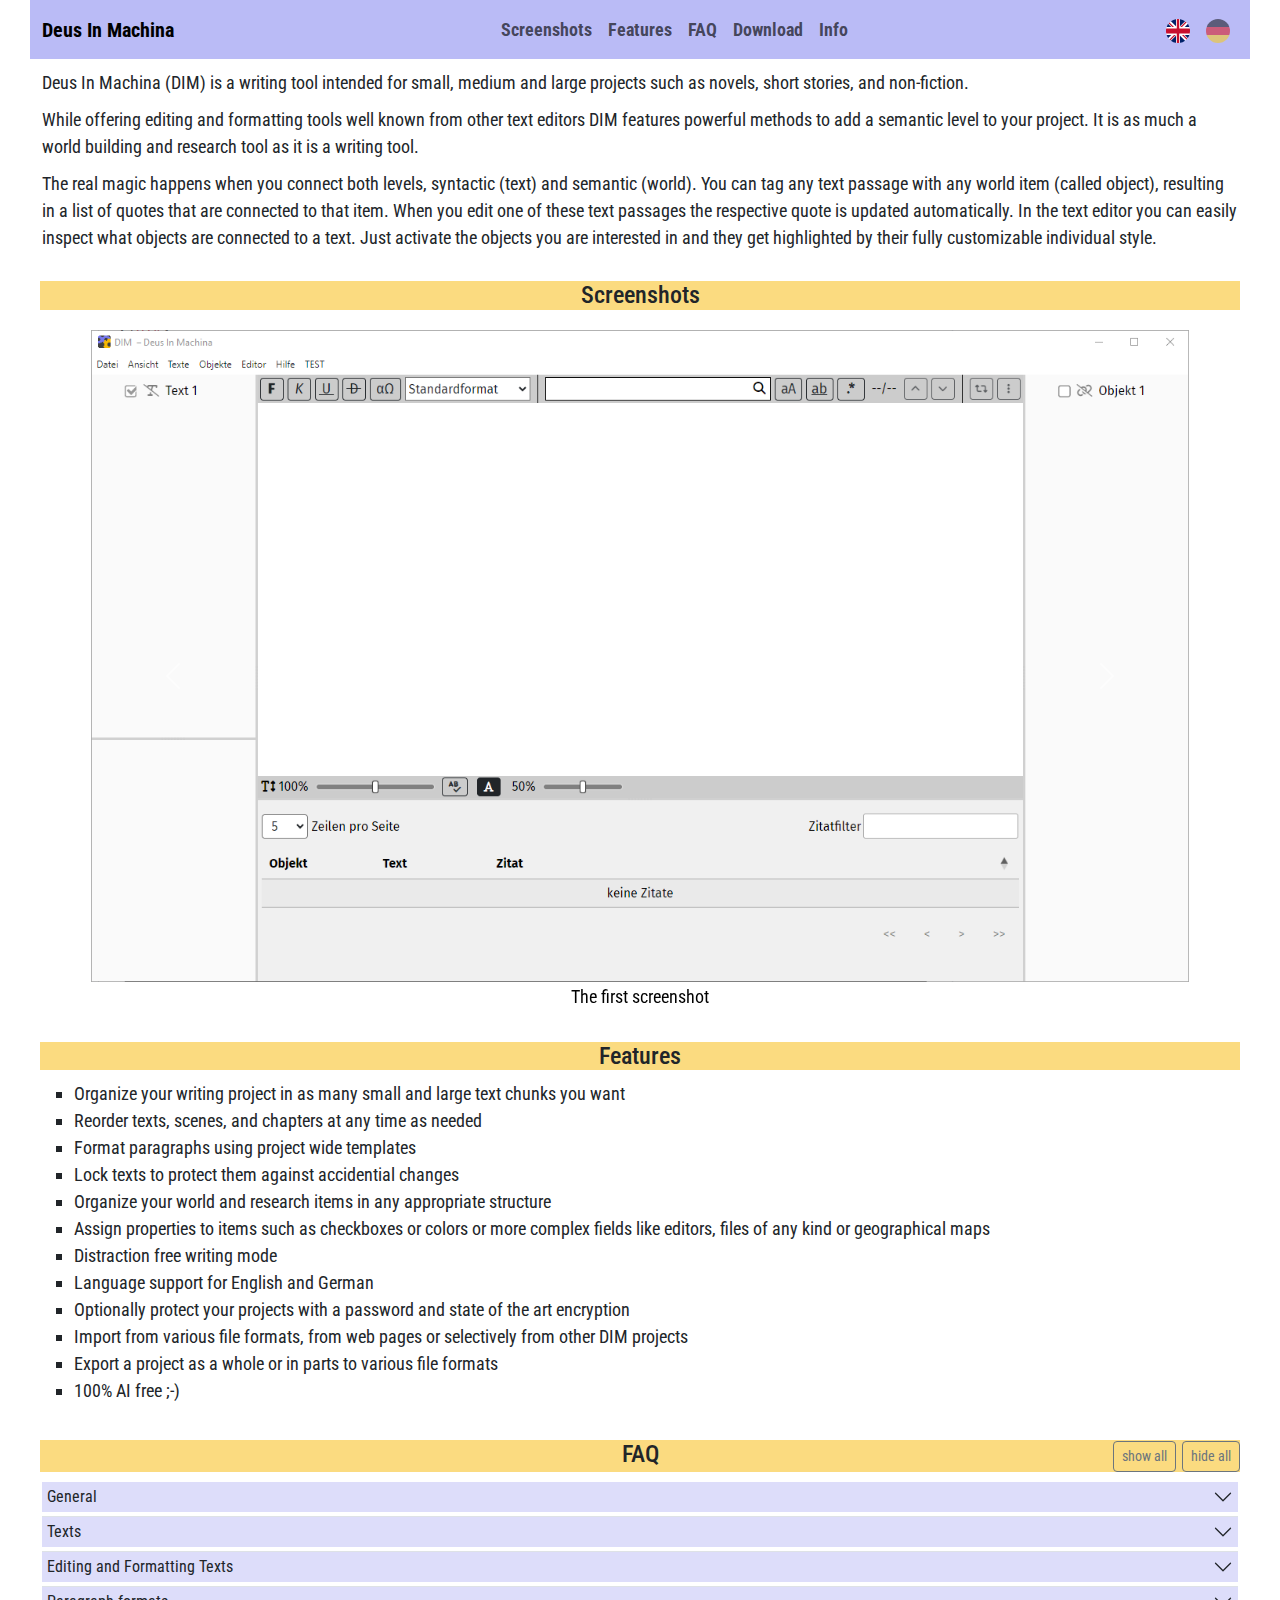
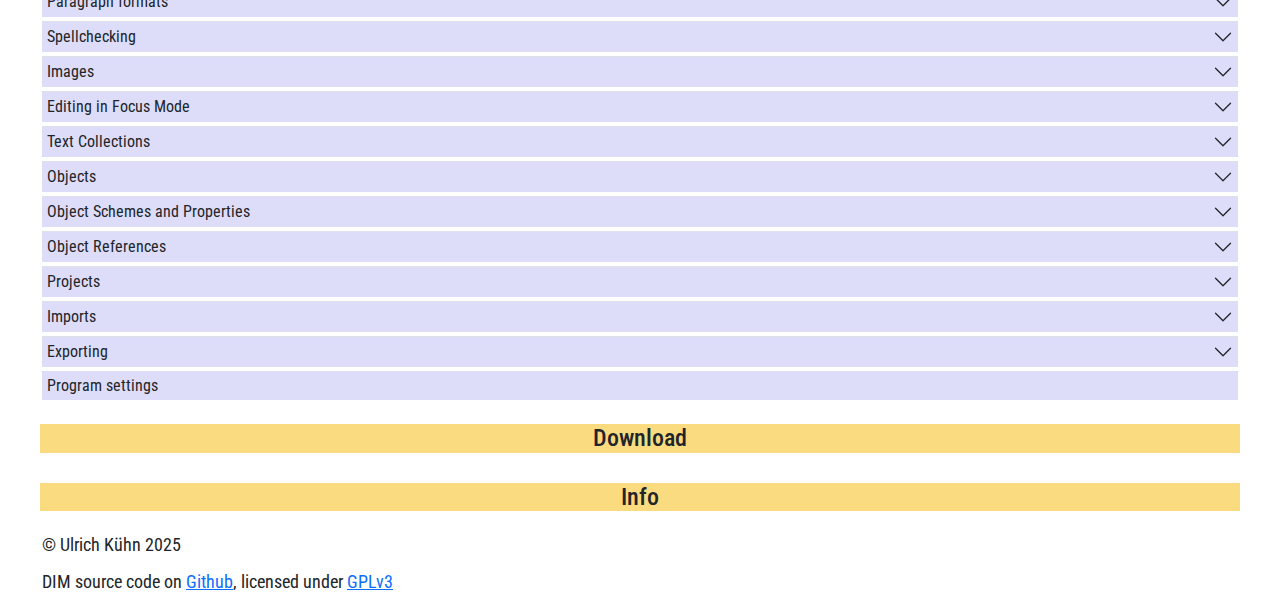
<file: index.html>
<!DOCTYPE html>
<html lang="en">
  <head>
    <meta charset="utf-8" />
    <title>Deus In Machina</title>
    <script>
      let l = navigator.language;
      if (l.startsWith("de-")) document.location = "index_de.html";
      else document.location = "index_en.html";
    </script>
  </head>
  <body></body>
</html>
</file>
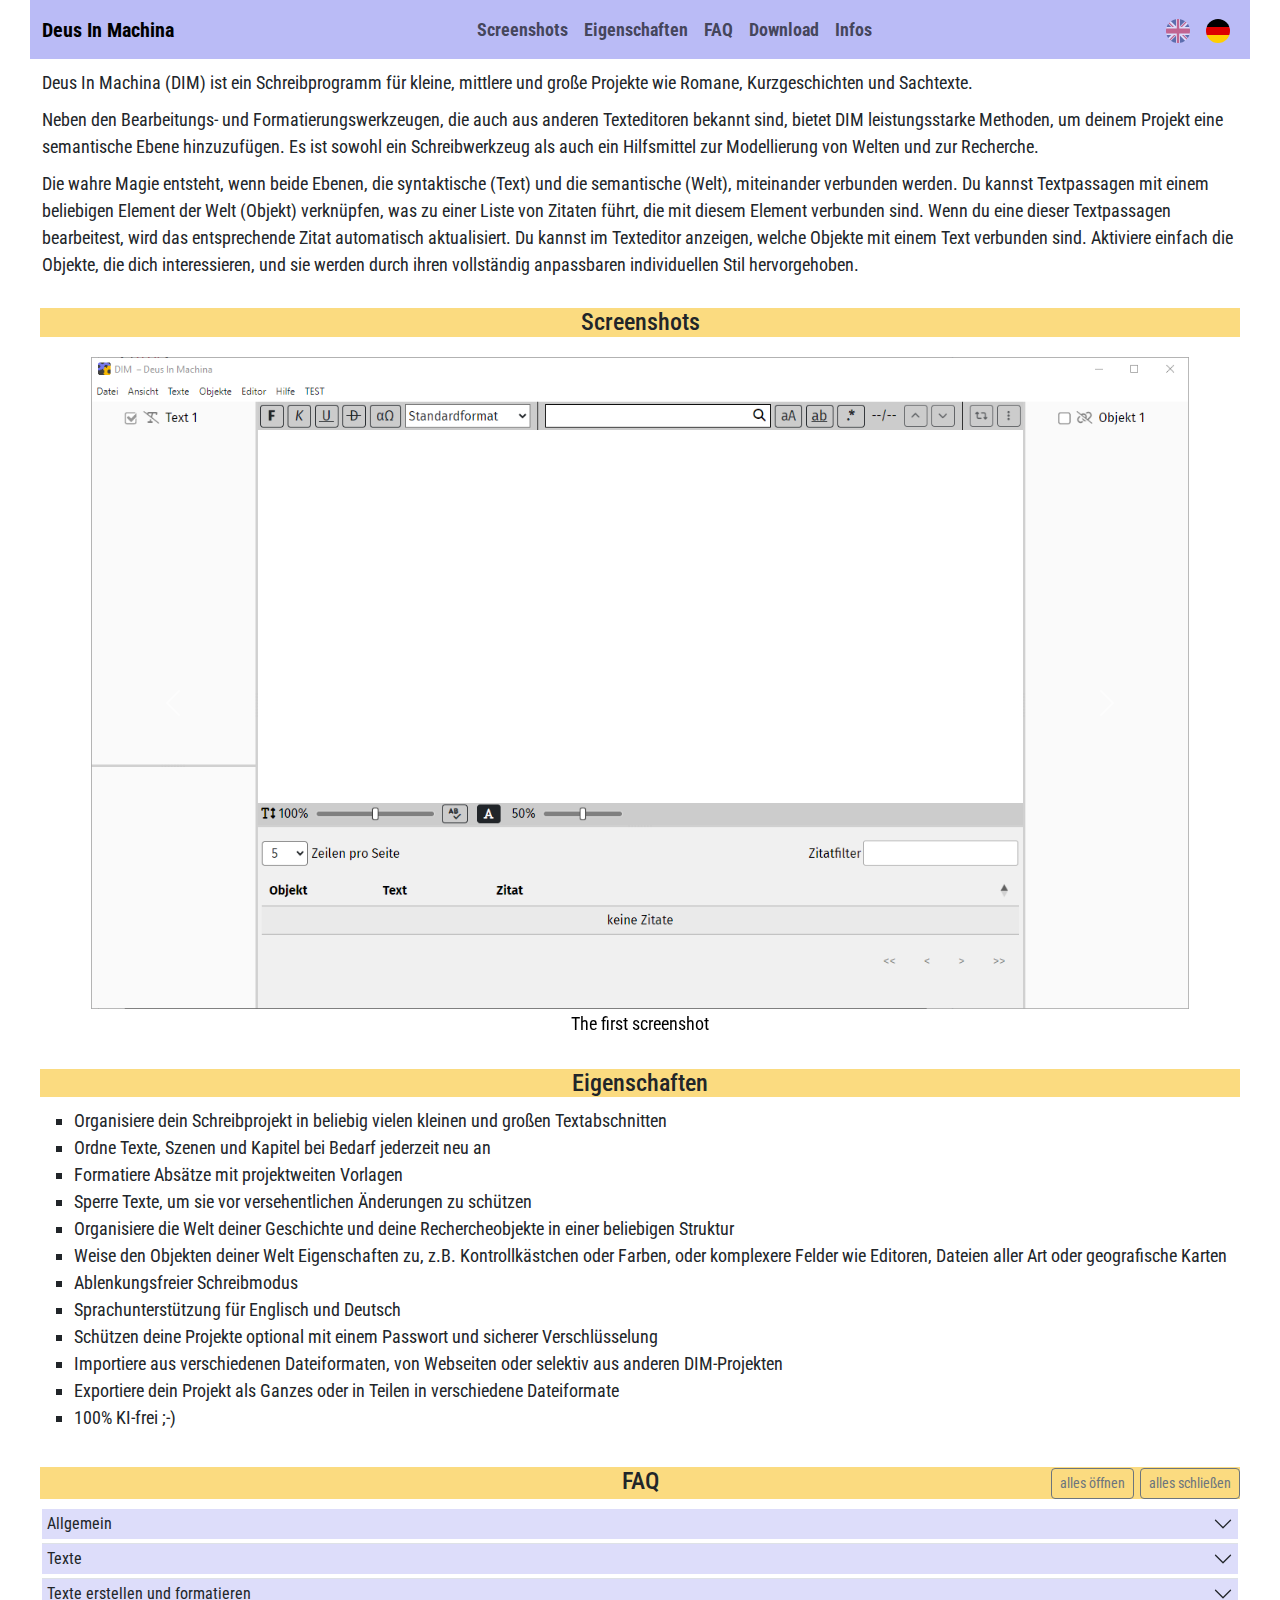
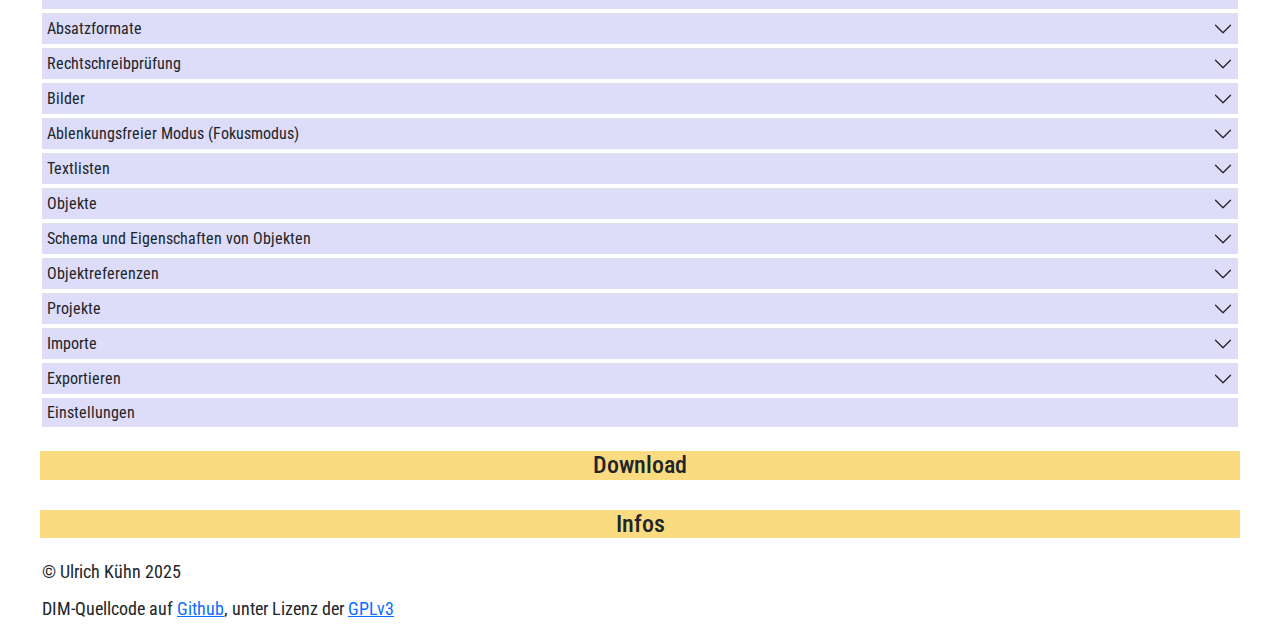
<file: index_de.html>
<!DOCTYPE html>
<html lang="en">
  <head>
    <meta charset="utf-8" />
    <meta
      name="viewport"
      content="width=device-width, 
                   initial-scale=1"
    />
    <link rel="icon" type="image/png" href="images/dim1024x1024.png" />
    <link rel="stylesheet" type="text/css" href="css/bootstrap.min.css" />
    <link rel="stylesheet" href="css/style.css" />
    <title>Deus In Machina</title>
  </head>

  <body>
    <section id="navbar">
      <nav class="navbar navbar-expand-lg navbar-light">
        <div class="container-fluid">
          <a class="navbar-brand" href="#">Deus In Machina</a>
          <button
            class="navbar-toggler"
            type="button"
            data-bs-toggle="collapse"
            data-bs-target="#navbarSupportedContent"
            aria-controls="navbarSupportedContent"
            aria-expanded="false"
            aria-label="Toggle navigation"
          >
            <span class="navbar-toggler-icon"></span>
          </button>
          <div class="collapse navbar-collapse" id="navbarSupportedContent">
            <ul class="navbar-nav m-auto">
              <li class="nav-item">
                <a class="nav-link" href="#screenshots">Screenshots</a>
              </li>
              <li class="nav-item">
                <a class="nav-link" href="#features">Eigenschaften</a>
              </li>
              <li class="nav-item">
                <a class="nav-link" href="#faq">FAQ</a>
              </li>
              <li class="nav-item">
                <a class="nav-link" href="#download">Download</a>
              </li>
              <li class="nav-item">
                <a class="nav-link" href="#info">Infos</a>
              </li>
            </ul>
            <ul class="navbar-nav">
              <li class="nav-item">
                <a class="nav-link" href="index_en.html"
                  ><img class="flag" src="images/gb.png"
                /></a>
              </li>

              <li class="nav-item">
                <span class="nav-link"
                  ><img class="flag" src="images/de.png"
                /></span>
              </li>
            </ul>
          </div>
        </div>
      </nav>
    </section>

    <section id="description">
      <div class="container-fluid">
        <div class="row">
          <div class="col-md-12">
            <p>
              Deus In Machina (DIM) ist ein Schreibprogramm für kleine, mittlere
              und große Projekte wie Romane, Kurzgeschichten und Sachtexte.
            </p>
            <p>
              Neben den Bearbeitungs- und Formatierungswerkzeugen, die auch aus
              anderen Texteditoren bekannt sind, bietet DIM leistungsstarke
              Methoden, um deinem Projekt eine semantische Ebene hinzuzufügen.
              Es ist sowohl ein Schreibwerkzeug als auch ein Hilfsmittel zur
              Modellierung von Welten und zur Recherche.
            </p>
            <p>
              Die wahre Magie entsteht, wenn beide Ebenen, die syntaktische
              (Text) und die semantische (Welt), miteinander verbunden werden.
              Du kannst Textpassagen mit einem beliebigen Element der Welt
              (Objekt) verknüpfen, was zu einer Liste von Zitaten führt, die mit
              diesem Element verbunden sind. Wenn du eine dieser Textpassagen
              bearbeitest, wird das entsprechende Zitat automatisch
              aktualisiert. Du kannst im Texteditor anzeigen, welche Objekte mit
              einem Text verbunden sind. Aktiviere einfach die Objekte, die dich
              interessieren, und sie werden durch ihren vollständig anpassbaren
              individuellen Stil hervorgehoben.
            </p>
          </div>
        </div>
      </div>
    </section>

    <!-- screenshots -->
    <section id="screenshots">
      <h1 class="text-center">Screenshots</h1>
      <div id="theCarousel" class="carousel slide">
        <div class="carousel-inner">
          <div class="carousel-item active">
            <img src="images/Screenshot1.png" class="d-block w-100" />
            <div class="carousel-caption d-none d-md-block">
              <p>The first screenshot</p>
            </div>
          </div>
          <div class="carousel-item">
            <img src="images/Screenshot2.png" class="d-block w-100" />
            <div class="carousel-caption d-none d-md-block">
              <p>The second screenshot</p>
            </div>
          </div>
          <div class="carousel-item">
            <img src="images/Screenshot3.png" class="d-block w-100" />
            <div class="carousel-caption d-none d-md-block">
              <p>The third screenshot</p>
            </div>
          </div>
        </div>
        <button
          class="carousel-control-prev"
          type="button"
          data-bs-target="#theCarousel"
          data-bs-slide="prev"
        >
          <span class="carousel-control-prev-icon" aria-hidden="true"></span>
          <span class="visually-hidden">vor</span>
        </button>
        <button
          class="carousel-control-next"
          type="button"
          data-bs-target="#theCarousel"
          data-bs-slide="next"
        >
          <span class="carousel-control-next-icon" aria-hidden="true"></span>
          <span class="visually-hidden">zurück</span>
        </button>
      </div>
    </section>

    <!-- features -->
    <section id="features">
      <h1 class="text-center">Eigenschaften</h1>
      <div class="container-fluid">
        <div class="row">
          <div class="col-md-12">
            <ul>
              <li>
                Organisiere dein Schreibprojekt in beliebig vielen kleinen und
                großen Textabschnitten
              </li>
              <li>
                Ordne Texte, Szenen und Kapitel bei Bedarf jederzeit neu an
              </li>
              <li>Formatiere Absätze mit projektweiten Vorlagen</li>
              <li>
                Sperre Texte, um sie vor versehentlichen Änderungen zu schützen
              </li>
              <li>
                Organisiere die Welt deiner Geschichte und deine
                Rechercheobjekte in einer beliebigen Struktur
              </li>
              <li>
                Weise den Objekten deiner Welt Eigenschaften zu, z.B.
                Kontrollkästchen oder Farben, oder komplexere Felder wie
                Editoren, Dateien aller Art oder geografische Karten
              </li>
              <li>Ablenkungsfreier Schreibmodus</li>
              <li>Sprachunterstützung für Englisch und Deutsch</li>
              <li>
                Schützen deine Projekte optional mit einem Passwort und sicherer
                Verschlüsselung
              </li>
              <li>
                Importiere aus verschiedenen Dateiformaten, von Webseiten oder
                selektiv aus anderen DIM-Projekten
              </li>
              <li>
                Exportiere dein Projekt als Ganzes oder in Teilen in
                verschiedene Dateiformate
              </li>
              <li>100% KI-frei ;-)</li>
            </ul>
          </div>
        </div>
      </div>
    </section>

    <!-- faq -->
    <section id="faq">
      <h1>
        <div class="row">
          <div class="col"></div>
          <div class="col text-center">FAQ</div>
          <div class="col text-end">
            <button
              type="button"
              class="btn btn-sm btn-outline-secondary"
              onclick="faqAll()"
            >
              alles öffnen
            </button>
            <button
              type="button"
              class="btn btn-sm btn-outline-secondary"
              onclick="faqAll(false)"
            >
              alles schließen
            </button>
          </div>
        </div>
      </h1>
      <div class="container-fluid">
        <div class="row">
          <div class="col-md-12">
            <div class="accordion accordion-flush" id="faqordion">
              <div class="accordion-item">
                <h2 class="accordion-header">
                  <button
                    class="accordion-button collapsed"
                    type="button"
                    data-bs-toggle="collapse"
                    data-bs-target="#faq-general"
                  >
                    Allgemein
                  </button>
                </h2>
                <div id="faq-general" class="accordion-collapse collapse">
                  <div class="accordion-body">
                    <h3>Was ist DIM? Sollte ich es verwenden?</h3>
                    <p>
                      Solltest du jemals mehr als eine Einkaufsliste schreiben,
                      auf jeden Fall! DIM ist ein Schreibprogramm, das für
                      kleine, mittlere und große Schreibprojekte gedacht ist.
                      DIM verfügt über eine Reihe bekannter Funktionen, wie sie
                      in vielen Textverarbeitungsprogrammen enthalten sind, hat
                      aber darüberhinaus einige besondere Eigenschaften:
                    </p>
                    <ul>
                      <li>
                        DIM fügt den Texten eine semantische Ebene hinzu, indem
                        es Werkzeuge zum Aufbau einer fiktionalen Welt bietet,
                        die funktionsreichen Objekten (Personen, Gegenstände,
                        Orte oder alles, was dir sonst noch einfällt) besteht.
                        Diese können mit den Texten verbunden werden.
                      </li>
                      <li>
                        DIM hilft bei der Verwaltung umfangreicher und komplexer
                        Texte und kreativer Projekte, indem es diese in
                        Abschnitte (z.B. Kapitel oder Szenen) unterteilt, die
                        einzeln oder in Kombination mit anderen Textabschnitten
                        bearbeitet werden können. Die einzelnen Textstücke
                        können schnell verschoben werden, um den gesamten Text
                        neu zu organisieren.
                      </li>
                      <li>
                        Im Gegensatz zum WYSIWYG-Konzept (What you see is what
                        you get) bekommst du bei DIM, nicht das, was du siehst,
                        sondern was du <em>willst</em>. Erst wenn du dein
                        Projekt zur Verwendung in einem herkömmlichen
                        Textverarbeitungsprogramm oder einer Verlagssoftware
                        exportierst, musst du entscheiden, welche Teile in den
                        Text aufgenommen und welche weggelassen werden. Es ist
                        nicht nötig, sich schon beim Schreiben unnötig Gedanken
                        darüber zu machen, wie die Ausgabe letztendlich aussehen
                        wird. Du kannst dich ganz auf den Inhalt konzentrieren
                        und musst dir in DIM keine Gedanken über die Form
                        machen, die dein Projekt am Ende haben wird.
                      </li>
                    </ul>
                    <h3>Was sind die Lizenzbedingungen von DIM?</h3>
                    <p>
                      DIM ist Freie und Offene Software und kann von jedem
                      kostenlos verwendet werden. Es ist unter den Bedingungen
                      der
                      <a
                        href="https://www.gnu.org/licenses/gpl-3.0.html#license-text"
                        >GNU General Public License</a
                      >
                      lizenziert.
                    </p>
                    <h3>Wie installiere ich DIM?</h3>
                    <p>
                      Anweisungen für die Installation und Erstellung unter
                      Windows und Linux sind auf
                      <a href="https://github.com/ulkuehn/Deus-In-Machina"
                        >Github</a
                      >
                      zu finden.
                    </p>
                    <h3>Gibt es eine Mac-Version?</h3>
                    <p>
                      Zur Zeit nicht, da ich keinen Zugang zu einem
                      Mac-basierten System habe.
                    </p>
                    <h3>Ist es sicher zu benutzen?</h3>
                    <p>
                      DIM wird deinen Computer nicht gerade in Flammen aufgehen
                      lassen, aber es befindet sich noch in einer frühen
                      Entwicklungsphase. Es könnten noch einige nicht entdeckte
                      Fehler vorhanden sein. Bitte speichere daher deine Arbeit
                      regelmäßig und hilf, DIM durch dein Feedback zu
                      verbessern.
                    </p>
                    <h3>Gibt es ein Benutzerhandbuch?</h3>
                    <p>
                      Nein. Im Moment gibt es nur diese FAQ, einige
                      Inline-Hilfen und ein paar Beispielprojekte.
                    </p>
                    <h3>Wofür steht "DIM"?</h3>
                    <p>
                      Es ist die Abkürzung für <em>Deus In Machina</em>,
                      lateinisch für "Gott in der Maschine". Dieser Begriff ist
                      eine Anspielung auf das berüchtigte Handlungselement
                      <em>Deus Ex Machina</em>, das im antiken griechischen
                      Theater üblich war, aber in modernen Romanen vermieden
                      werden sollte.
                    </p>
                    <h3>
                      Ich habe einen Vorschlag, bin auf einen Fehler gestoßen,
                      habe eine Schwachstelle gefunden, möchte einen Beitrag
                      leisten.
                    </h3>
                    <p>Herzlich willkommen!</p>
                    <p>
                      Bei Fehlermeldungen stelle bitte das Logfile zur
                      Verfügung, das im Reiter <em>Laufzeitinfos</em> des
                      Fensters <em>Über DIM</em> verlinkt ist (erreichbar über
                      den Menüpunkt <em>Hilfe &rarr; Über DIM</em>). Wenn
                      möglich, aktiviere vorher die Einstellung
                      <em>im Test- und Debug-Modus starten</em>, wodurch die
                      Protokollierung wesentlich detaillierter wird.
                    </p>
                    <h3>Welche Sprachen werden unterstützt?</h3>
                    <p>
                      Derzeit werden Englisch und Deutsch unterstützt. Welche
                      Sprache verwendet wird, hängt von deinen Systemvorgaben
                      ab, kann aber in den Einstellungen geändert werden.
                    </p>
                    <h3>
                      Könnte eine französische, spanische, ukrainische, ...
                      Version zur Verfügung gestellt werden?
                    </h3>
                    <p>
                      Sicherlich - DIM ist i18n-fähig und kann, wenn sich
                      Übersetzer melden, auf weitere Sprachen erweitert werden.
                    </p>
                  </div>
                </div>
              </div>
              <div class="accordion-item">
                <h2 class="accordion-header">
                  <button
                    class="accordion-button collapsed"
                    type="button"
                    data-bs-toggle="collapse"
                    data-bs-target="#faq-texts"
                  >
                    Texte
                  </button>
                </h2>
                <div id="faq-texts" class="accordion-collapse collapse">
                  <div class="accordion-body">
                    <h3>Wie füge ich einen Text in den Baum ein?</h3>
                    <ul>
                      <li>
                        Verwende <em>Neuer Text davor</em> oder
                        <em>Neuer Text danach</em> im Kontextmenü des jeweiligen
                        Elements im Textbaum, oder
                      </li>
                      <li>
                        verwende den Menüpunkt
                        <em>Texte &rarr; Neuer Text</em>, um einen neuen Text
                        als letztes Kind des markierten Textes hinzuzufügen
                      </li>
                    </ul>
                    <h3>Wie kann ich Texte im Editor anzeigen?</h3>
                    <p>
                      Um den Inhalt eines Textes anzuzeigen und ihn zur
                      Bearbeitung zu öffnen, muss er aktiviert werden. Du kannst
                      dies tun
                    </p>
                    <ul>
                      <li>
                        durch Ankreuzen der Kontrollkästchen der einzelnen Texte
                        im Baum, oder
                      </li>
                      <li>
                        über Menüpunkte wie
                        <em>Texte &rarr; alle Texte aktivieren</em> oder
                      </li>
                      <li>
                        durch die Verwendung von Textsammlungen (siehe
                        entsprechender Teil dieser FAQ).
                      </li>
                    </ul>
                    <p>
                      Du kannst so viele Texte wie benötigt aktivieren und die
                      Menge der im Editor angezeigten Texte dadurch jederzeit
                      anpassen.
                    </p>
                    <h3>
                      Wie kann ich die Eigenschaften eines Textes anzeigen und
                      bearbeiten?
                    </h3>
                    <p>Entweder</p>
                    <ul>
                      <li>durch Doppelklick auf ein Baumelement, oder</li>
                      <li>
                        verwende den Eintrag <em>Eigenschaften</em> im
                        Kontextmenü eines Textes.
                      </li>
                    </ul>
                    <h3>Wie kann ich einen Text verschieben?</h3>
                    <p>
                      Verschiebe einfach das entsprechende Baumelement an die
                      gewünschte Stelle im Baum und lasse es dort fallen. Um
                      einen ganzen Zweig zu verschieben, halte die Umschalttaste
                      gedrückt.
                    </p>
                    <h3>Wie kopiere ich einen Text?</h3>
                    <p>
                      Um einen Text zu kopieren, markiere das Element in der
                      Baumstruktur, drücke die Strg-Taste und verschiebe das
                      Element an eine neue Position in der Baumstruktur. Eine
                      Kopie des Textes wird dort platziert.
                    </p>
                    <p>
                      Die Textkopie erbt alle Objektverbindungen des
                      ursprünglichen Textes.
                    </p>
                    <h3>Wie kopiere ich einen Textzweig?</h3>
                    <p>
                      Um einen ganzen Zweig des Baums zu kopieren, markiere das
                      oberste Element des Zweigs, drücke gleichzeitig Strg und
                      Umschalt und verschiebe das Element an eine neue Position
                      im Baum. Dort wird eine Kopie des Zweigs platziert.
                    </p>
                    <h3>Wie kann ich einen Text aufteilen?</h3>
                    <p>
                      Bringe den Text in den Editor, indem du ihn aktivierst.
                      Navigiere zu der Stelle, an der der Text geteilt werden
                      soll, und wähle
                      <em>Text teilen</em> im Kontextmenü des Editors.
                    </p>
                    <h3>Wie verbinde ich Texte?</h3>
                    <p>
                      Markiere zwei oder mehr Elemente in der Baumstruktur (mit
                      Strg) und verwende den Menüpunkt
                      <em>Texte &rarr; Ausgewählte Texte verbinden</em>. Die
                      markierten Texte weiter unten in der Baumstruktur werden
                      an den ersten ausgewählten Text angehängt und von ihrer
                      ursprünglichen Position entfernt.
                    </p>
                    <p>
                      Um Texte ohne einen zusätzlichen Zeilenumbruch zu
                      verbinden, wähle den Menüpunkt
                      <em>Texte &rarr; Ausgewählte Texte nahtlos verbinden</em>.
                    </p>
                    <h3>Wie kann ich einen Text sperren?</h3>
                    <ul>
                      <li>
                        Wähle <em>Text sperren</em> im Kontextmenü des
                        entsprechenden Eintrags im Textbaum, oder
                      </li>
                      <li>
                        wähle <em>Text sperren</em> im Kontextmenü des Editors,
                        in dem der Text angezeigt wird, oder
                      </li>
                      <li>
                        aktiviere das Kontrollkästchen <em>Gesperrt</em> in den
                        Eigenschaften des Textes.
                      </li>
                    </ul>
                    <h3>
                      Wie kann ich einen gesperrten Text wieder entsperren?
                    </h3>
                    <ul>
                      <li>
                        Wähle <em>Text entsperren</em> im Kontextmenü des
                        entsprechenden Elements im Textbaum, oder
                      </li>
                      <li>
                        deaktiviere das <em>gesperrt</em>-Kontrollkästchen in
                        den Eigenschaften des Textes.
                      </li>
                    </ul>
                    <h3>Wie kann ich den Namen eines Textes ändern?</h3>
                    <ul>
                      <li>
                        Wähle <em>Umbenennen</em> im Kontextmenü des jeweiligen
                        Eintrags im Textbaum, oder
                      </li>
                      <li>
                        bearbeite das Feld <em>Name</em> in den Eigenschaften
                        des Textes.
                      </li>
                    </ul>
                    <h3>Wie kann ich das Aussehen eines Textes anpassen?</h3>
                    <p>
                      Du kannst den Anzeigestil (fett usw.) in den Eigenschaften
                      des Textes einstellen oder ein Symbol hinzufügen, das
                      neben dem Namen des Elements in der Baumstruktur angezeigt
                      wird.
                    </p>
                    <h3>
                      Wo kann ich statistische Informationen über einen Text
                      finden?
                    </h3>
                    <p>Es gibt mehrere Möglichkeiten, diese zu erhalten:</p>
                    <ul>
                      <li>
                        Wenn ein Text im Editor angezeigt wird und fokussiert
                        ist, wird die Anzahl der Zeichen, Wörter und Objekte in
                        der Statusleiste am unteren Rand des Editors angezeigt.
                      </li>
                      <li>
                        Im Kontextmenü eines Textes kannst du die Anzahl der
                        Zeichen, Wörter und Objekte sehen, die der Text hat (es
                        sei denn, dies ist in den Einstellungen ausgeschaltet).
                        Wenn das Element das übergeordnete Element eines Zweiges
                        ist, werden zusätzlich die addierten Werte aller Texte
                        im Zweig angezeigt (auch dies kann in den Einstellungen
                        konfiguriert werden).
                      </li>
                      <li>
                        Im Eigenschaftsfenster eines Textes findest du
                        verschiedene Werte auf der Registerkarte Statistik.
                      </li>
                    </ul>
                    <h3>Wie kann ich einen Text löschen?</h3>
                    <p>Um einen Text zu löschen</p>
                    <ul>
                      <li>
                        kannst du die Option <em>Text löschen</em> im
                        Kontextmenü des Eintrags verwenden, oder
                      </li>
                      <li>
                        den Menüpunkt <em>Texte &rarr; Text löschen</em> nutzen.
                        Du kannst mehrere Texte auswählen, um sie in einem
                        Schritt zu löschen.
                      </li>
                    </ul>
                    <p>
                      Ein gelöschter Text ist für immer verloren. Du kannst ihn
                      nicht wiederherstellen. Wenn du mehr Kontrolle haben
                      möchten, kannst du einen übergeordneten Eintrag mit dem
                      Namen "Papierkorb" oder ähnlichem erstellen, ihm
                      vielleicht ein Papierkorbsymbol geben und unerwünschte
                      Texte dorthin verschieben, bis du deine Meinung vielleicht
                      wieder änderst.
                    </p>
                    <h3>
                      Wie kann ich Texte mit bestimmten Eigenschaften finden?
                    </h3>
                    <p>
                      Verwende den Menüpunkt
                      <em>Texte &rarr; Suchen und filtern</em>, um ein neues
                      Fenster zu öffnen, in dem du
                    </p>
                    <ul>
                      <li>
                        einen Suchbegriff eingeben kannst, den du in den Texten
                        deines Projekts finden möchtest, und/oder
                      </li>
                      <li>
                        Kriterien auswählen, die die Texte in deinem Projekt
                        erfüllen müssen.
                      </li>
                    </ul>
                    <p>
                      Die Texte, die alle Aspekte der Suche/Filterung erfüllen,
                      werden in eine Textliste aufgenommen. Siehe
                      <em>Textlisten</em> für weitere Details.
                    </p>
                    <h3>
                      Kann ich die Texte eines anderen Projekts wiederverwenden?
                    </h3>
                    <p>
                      Ja, das ist möglich, indem du das Projekt importierst.
                      Siehe den Abschnitt <em>Importe</em>.
                    </p>
                  </div>
                </div>
              </div>
              <div class="accordion-item">
                <h2 class="accordion-header">
                  <button
                    class="accordion-button collapsed"
                    type="button"
                    data-bs-toggle="collapse"
                    data-bs-target="#faq-editing"
                  >
                    Texte erstellen und formatieren
                  </button>
                </h2>
                <div id="faq-editing" class="accordion-collapse collapse">
                  <div class="accordion-body">
                    <h3>Wie kann ich Text direkt formatieren?</h3>
                    <p>
                      Verwende die Schaltflächen in der Menüleiste des Editors
                      oder die entsprechenden Einträge im Kontextmenü des
                      Editors, um selektierten Text in <strong>fett</strong>,
                      <em>kursiv</em>, <u>unterstrichen</u> oder
                      <s>durchgestrichen</s> zu ändern.
                    </p>
                    <h3>Wie wende ich Absatzformate an?</h3>
                    <p>
                      Wähle einfach das Format aus dem Dropdown-Menü in der
                      Menüleiste des Editors. Es wird auf alle Absätze der
                      aktuellen Auswahl angewendet.
                    </p>
                    <h3>Wie finde ich etwas in den angezeigten Texten?</h3>
                    <p>
                      In der Menüleiste des Editors findest du eine Suchleiste.
                      Die Suche erstreckt sich auf alle aktuell im Editor
                      angezeigten Texte. Wenn du herausfinden möchtest, welche
                      Texte in deinem Projekt eine Suchphrase enthalten, egal ob
                      sie gerade im Editor angezeigt werden oder nicht, verwende
                      bitte den Menüpunkt
                      <em>Texte &rarr; Suchen und Filtern</em>.
                    </p>
                    <h3>Wie ersetze ich gefundene Textstücke?</h3>
                    <p>
                      Die Suchleiste bietet eine zweite Ebene zum Ersetzen.
                      Wechsle zwischen den Ebenen, indem du auf das Symbol mit
                      der Lupe klickst.
                    </p>
                    <p>
                      Ersetzungen können einzeln oder für alle Suchergebnisse
                      auf einmal vorgenommen werden. Bitte beachte, dass das
                      Ersetzen in einem Schritt nicht rückgängig gemacht werden
                      kann.
                    </p>
                    <h3>Wie kann ich den Text im Editor zoomen?</h3>
                    <p>
                      Um den Text im Editor zu vergrößern oder zu verkleinern,
                      kannst du entweder das Scrollrad (oder die Pinch-Geste in
                      der Touch-Bar) verwenden oder den Zoom-Schieberegler in
                      der Statusleiste des Editors benutzen. Um zum Standardzoom
                      zurückzukehren, klicke auf die Prozentangabe.
                    </p>
                    <h3>
                      Wie füge ich Zeichen ein, die auf meiner Tastatur nicht
                      verfügbar sind?
                    </h3>
                    <p>
                      Verwende die Schaltfläche <em>Sonderzeichen</em> in der
                      Menüleiste des Editors, um ein Fenster mit einer Vielzahl
                      von Zeichen und Symbolen zu öffnen. Du kannst den Cursor
                      bewegen, während dieses Fenster geöffnet ist und so viele
                      Symbole wie nötig einfügen.
                    </p>
                    <h3>
                      Wie verschiebe (kopiere) ich Abschnitte zwischen Texten im
                      Editor?
                    </h3>
                    <p>
                      Verwende Drag/Drop oder Ausschneiden/Kopieren/Einfügen.
                    </p>
                    <h3>Wie verwende ich die Webtools?</h3>
                    <p>
                      Wenn der Text im Editor ausgewählt ist, kannst du die
                      Webtools am Ende des Kontextmenüs des Editors verwenden.
                      Damit kannst du den markierten Text im Internet suchen,
                      ihn übersetzen, Synonyme finden oder was auch immer eine
                      Website anbieten mag.
                    </p>
                    <p>
                      DIM definiert eine Reihe von Werkzeugen für das Web vor,
                      aber du kannst sie in den Einstellungen an deine
                      Bedürfnisse anpassen. Flexibilität ist der Schlüssel zu
                      komplexen Arbeitsprozessen, und Schreiben ist mit
                      Sicherheit eine komplexe Aufgabe.
                    </p>
                    <h3>Kann ich ausdrucken, was ich gerade sehe?</h3>
                    <p>
                      Ja, und es gibt zwei Möglichkeiten dafür. Verwende den
                      Menüpunkt <em>Editor &rarr; Editorinhalt drucken</em>, um
                      den Inhalt des Editors entweder auf einem Systemdrucker
                      oder in eine PDF-Datei zu drucken. Gedruckt wird, was du
                      siehst, d.h. die aktuell aktivierten Texte mit den
                      hervorgehobenen Passagen, die mit den aktuell aktivierten
                      Objekten verbunden sind.
                    </p>
                  </div>
                </div>
              </div>
              <div class="accordion-item">
                <h2 class="accordion-header">
                  <button
                    class="accordion-button collapsed"
                    type="button"
                    data-bs-toggle="collapse"
                    data-bs-target="#faq-formats"
                  >
                    Absatzformate
                  </button>
                </h2>
                <div id="faq-formats" class="accordion-collapse collapse">
                  <div class="accordion-body">
                    <h3>Wie werden die Absatzformate verwaltet?</h3>
                    <p>
                      Verwende den Menüpunkt
                      <em>Editor &rarr; Pragraphenformate</em>, um das
                      Formatfenster zu öffnen.
                    </p>
                    <h3>Wie kann ich ein Format gestalten?</h3>
                    <p>
                      Verwende die Steuerelemente, um verschiedene Aspekte der
                      Formatvorlage zu ändern. Die Auswirkungen jeder Änderung
                      kannst du im Vorschaufeld sehen. Der für die Vorschau
                      verwendete Beispieltext kann in den Einstellungen geändert
                      werden.
                    </p>
                    <h3>Wie wende ich ein Format an?</h3>
                    <p>
                      Wähle im Editor das Format, das du auf einen Absatz (oder
                      mehrere Absätze innerhalb einer Auswahl) anwenden
                      möchtest. Wenn du den Stil eines Formats änderst, wirkt
                      sich dies sofort auf alle Absätze aus, auf die das Format
                      angewendet wurde.
                    </p>
                    <h3>
                      Kann ich die Formate eines anderen Projekts
                      wiederverwenden?
                    </h3>
                    <p>
                      Ja, das ist möglich, indem du das Projekt importierst.
                      Siehe Abschnitt <em>Importe</em>.
                    </p>
                  </div>
                </div>
              </div>
              <div class="accordion-item">
                <h2 class="accordion-header">
                  <button
                    class="accordion-button collapsed"
                    type="button"
                    data-bs-toggle="collapse"
                    data-bs-target="#faq-spelling"
                  >
                    Rechtschreibprüfung
                  </button>
                </h2>
                <div id="faq-spelling" class="accordion-collapse collapse">
                  <div class="accordion-body">
                    <h3>Wie prüfe ich die Rechtschreibung meiner Texte?</h3>
                    <p>
                      Es gibt zwei Möglichkeiten, auf Rechtschreibfehler zu
                      prüfen:
                    </p>
                    <ul>
                      <li>
                        Verwende die Schaltfläche Rechtschreibprüfung in der
                        Statusleiste des Editors. Alle Wörter, die als falsch
                        geschrieben gelten, werden mit einer roten Wellenlinie
                        markiert (standardmäßig; du kannst dies in den
                        Einstellungen ändern).
                      </li>
                      <li>
                        Verwende den Menüpunkt
                        <em>Editor &rarr; Rechtschreibkorrektur</em>, um deine
                        Texte interaktiv im Editor zu korrigieren.
                      </li>
                    </ul>
                    <h3>
                      Wie kann ich die Sprache für die Rechtschreibprüfung
                      einstellen?
                    </h3>
                    <p>
                      Du kannst dies über
                      <em>Editor &rarr; Textsprache</em>. Die Sprache, die für
                      die Rechtschreibprüfung verwendet wird, ist unabhängig von
                      der Sprache der Benutzeroberfläche. Es gibt keine
                      automatische Erkennung der Sprache der Texte im Editor.
                    </p>
                    <h3>
                      Was bdeuten die verschiedenen Schaltflächen bei der
                      interaktiven Rechtschreibprüfung?
                    </h3>
                    <p>
                      Es gibt drei Schaltflächen, die man bei einem unbekannten
                      Wort verwenden kann:
                    </p>
                    <ul>
                      <li>
                        <em>korrigieren</em>, was dazu führt, dass das Wort im
                        Editor durch das Wort im Korrekturfeld ersetzt wird; du
                        kannst einen der angebotenen Vorschläge verwenden, indem
                        du darauf klickst, oder selbst etwas eingeben;
                      </li>
                      <li>
                        <em>nicht korrigieren</em>, was dazu führt, dass zum
                        nächsten unbekannten Wort übergegangen wird;
                      </li>
                      <li>
                        <em>nie korrigieren</em>, was dazu führt, dass das Wort
                        in die Liste der korrekten Wörter aufgenommen wird;
                        Wörter in der Liste der korrekten Wörter werden bei der
                        Rechtschreibprüfung ignoriert.
                      </li>
                    </ul>
                    <h3>
                      Wie kann ich die Liste der korrekten Wörter anzeigen und
                      bearbeiten?
                    </h3>
                    <p>
                      Verwende
                      <em>Editor &rarr; Liste korrekter Wörter</em>, um ein
                      Fenster zu öffnen, in dem alle Wörter aufgelistet sind und
                      neue Wörter hinzugefügt werden können. Häufig wirst du der
                      Liste (ungewöhnliche) Eigennamen hinzufügen. Die Liste
                      wird als Teil des Projekts gespeichert, so dass jedes
                      Projekt seine eigene Liste hat.
                    </p>
                    <h3>
                      Kann ich die Liste der korrekten Wörter eines anderen
                      Projekts wiederverwenden?
                    </h3>
                    <p>
                      Ja, das ist möglich, indem du das Projekt importierst.
                      Siehe Abschnitt <em>Importe</em>.
                    </p>
                  </div>
                </div>
              </div>
              <div class="accordion-item">
                <h2 class="accordion-header">
                  <button
                    class="accordion-button collapsed"
                    type="button"
                    data-bs-toggle="collapse"
                    data-bs-target="#faq-images"
                  >
                    Bilder
                  </button>
                </h2>
                <div id="faq-images" class="accordion-collapse collapse">
                  <div class="accordion-body">
                    <h3>Wie kann ich ein Bild in einen Text einfügen?</h3>
                    <p>Du kannst Bilder einfügen, indem du entweder</p>
                    <ul>
                      <li>
                        ein Bild, das in die Zwischenablage kopiert wurde im
                        Editor einfügst, oder
                      </li>
                      <li>
                        im Kontextmenü des Editors
                        <em>Bild aus Datei einfügen</em> wählst.
                      </li>
                    </ul>
                    <h3>Welche Bildformate werden unterstützt?</h3>
                    <p>DIM kann jpeg- und png-Bilder verarbeiten.</p>
                    <h3>Wie kann ich Bilder formatieren?</h3>
                    <p>
                      Du kannst die Darstellungsgröße im Editor verändern und
                      sie entweder innerhalb einer Textzeile oder als eigene
                      Textzeile anzeigen lassen.
                    </p>
                    <p>
                      Bilder, die mit Objekten verbunden sind, können über den
                      Objektstil mit einem Rahmen versehen werden, wenn das
                      Objekt aktiviert ist.
                    </p>
                  </div>
                </div>
              </div>
              <div class="accordion-item">
                <h2 class="accordion-header">
                  <button
                    class="accordion-button collapsed"
                    type="button"
                    data-bs-toggle="collapse"
                    data-bs-target="#faq-focus"
                  >
                    Ablenkungsfreier Modus (Fokusmodus)
                  </button>
                </h2>
                <div id="faq-focus" class="accordion-collapse collapse">
                  <div class="accordion-body">
                    <h3>Wie wechsle ich in den Fokusmodus?</h3>
                    <p>
                      Der Fokusmodus kann über den Menüpunkt
                      <em>Ansicht &rarr; Fokuseditor</em>aufgerufen werden, um
                      alle aktuell aktivierten Texte anzuzeigen, oder über das
                      Kontextmenü eines Texts, um nur den entsprechenden Text
                      anzuzeigen.
                    </p>
                    <p>
                      Um den Fokusmodus zu verlassen, drücke die Escape-Taste.
                    </p>
                    <h3>Wie kann ich den Fokusmodus anpassen?</h3>
                    <p>
                      In den Einstellungen kannst du Hintergrundbilder und
                      Soundeffekte einstellen. Im Fokuseditor kannst du die
                      Bearbeitungsbreite und -höhe anpassen und die Soundeffekte
                      ein- und ausschalten.
                    </p>
                    <h3>Kann ich im Fokusmodus Objekte markieren?</h3>
                    <p>
                      Nein, im Fokuseditor kannst du nicht ändern, welche Teile
                      eines Textes mit Objekten verbunden sind. Bitte erledige
                      dies im Standardmodus.
                    </p>
                    <p>
                      Du kannst jedoch ändern, welche Objekte im Fokusmodus
                      angezeigt bzw. hervorgehoben werden.
                    </p>
                    <h3>
                      Ist es möglich, im Fokusmodus zusätzliche Sounds
                      abzuspielen?
                    </h3>
                    <p>
                      Nein. Die Sounds sind auf die vorhandenen Sounds
                      beschränkt.
                    </p>
                  </div>
                </div>
              </div>
              <div class="accordion-item">
                <h2 class="accordion-header">
                  <button
                    class="accordion-button collapsed"
                    type="button"
                    data-bs-toggle="collapse"
                    data-bs-target="#faq-collections"
                  >
                    Textlisten
                  </button>
                </h2>
                <div id="faq-collections" class="accordion-collapse collapse">
                  <div class="accordion-body">
                    <h3>Was sind Textlisten?</h3>
                    <p>
                      Textlisten sind Mengen von Texten, die unter einem Namen
                      zusammengefasst sind. Die Texte in einer Textlisten werden
                      in einer flachen Liste zusammengefasst, unabhängig davon,
                      auf welcher Ebene sie sich im Textbaum befinden. Sie sind
                      jedoch entlang der Baumreihenfolge geordnet.<br />
                      Es gibt zwei Arten von Textlisten:
                    </p>
                    <ul>
                      <li>
                        Zu benutzerdefinierten Textlisten kannst du beliebige
                        Texte hinzufügen (z.B. könntest du eine Liste aller
                        Kapitelüberschriften oder eine Liste aller Texte mit
                        einer bestimmten Erzählperspektive erstellen).
                      </li>
                      <li>
                        Bei Suchlisten bestimmen die Such- und Filterkriterien,
                        welche Texte Bestandteil der Liste sind. Texte werden
                        automatisch hinzugefügt oder entfernt, wenn sich
                        Textinhalte oder -eigenschaften ändern.
                      </li>
                    </ul>
                    <h3>Wie kann ich eine Textliste hinzufügen?</h3>
                    <p>
                      Für eine reguläre Textliste verwende den Menüpunkt
                      <em>Texte &rarr; Neue Textliste einfügen</em>. Für eine
                      Suchliste verwendest du den Menüpunkt
                      <em>Texte &rarr; Suchen und Filtern</em>.
                    </p>
                    <h3>
                      Wie kann ich einen Text zu einer Textliste hinzufügen?
                    </h3>
                    <p>
                      Im Kontextmenü eines Textes findest du ein Untermenü
                      <em>Zu Textliste hinzufügen</em>, in dem alle Textlisten
                      (außer den Suchlisten) aufgeführt sind.
                    </p>
                    <h3>
                      Wie kann ich einen Text aus einer Textliste entfernen?
                    </h3>
                    <p>
                      Im Kontextmenü eines Textes findest du ein Untermenü
                      <em>Aus Textliste entfernen</em>, in dem alle Textlisten
                      aufgeführt sind, in denen der Text enthalten ist.
                    </p>
                    <h3>Wie kann ich eine Textliste löschen?</h3>
                    <p>
                      Verwenden im Kontextmenü einer Textliste den Punkt
                      <em>Textliste löschen</em>
                    </p>
                    <h3>
                      Wie kann ich die Eigenschaften einer Textliste anzeigen
                      und bearbeiten?
                    </h3>
                    <p>Entweder</p>
                    <ul>
                      <li>doppelklickst du auf die Textliste, oder</li>
                      <li>
                        du verwendest den Eintrag <em>Eigenschaften</em> im
                        Kontextmenü einer Textliste.
                      </li>
                    </ul>
                    <h3>
                      Wie kann ich das Erscheinungsbild einer Textliste
                      anpassen?
                    </h3>
                    <p>
                      Du kannst den Anzeigestil (fett usw.) in den Eigenschaften
                      der Textliste einstellen oder ein Symbol hinzufügen, das
                      neben dem Namen des Elements in der Textlistenanzeige
                      dargestellt wird.
                    </p>
                    <h3>Wie kann ich den Namen einer Textliste ändern?</h3>
                    <ul>
                      <li>
                        Verwende <em>Umbenennen</em> im Kontextmenü einer
                        Textliste, oder
                      </li>
                      <li>
                        ändere das Feld <em>Name</em> in den Eigenschaften der
                        Textliste.
                      </li>
                    </ul>
                    <h3>
                      Wie kann ich die Suchkriterien einer Suchliste ändern?
                    </h3>
                    <p>
                      In den Eigenschaften einer Suchliste findest du eine
                      Registerkarte <em>Suchfilter</em>, die genauso
                      funktioniert wie die Such- und Filterfunktion, mit der die
                      Suchliste erstellt wurde.
                    </p>
                    <h3>
                      Werden beim Aktivieren einer Textliste die Texte in der
                      Liste automatisch aktiviert?
                    </h3>
                    <p>
                      Standardmäßig, ja. Du kannst dies aber in den
                      Einstellungen konfigurieren.
                    </p>
                    <h3>Wie kann ich eine Textliste kopieren?</h3>
                    <p>
                      Um eine Textliste zu kopieren, markiere das Element,
                      drücke die Strg-Taste und verschiebe das Element an eine
                      neue Position in der Liste. Eine Kopie der Textliste wird
                      dort platziert.
                    </p>
                    <h3>
                      Kann ich eine Suchliste in eine normale Textliste
                      kopieren?
                    </h3>
                    <p>
                      Ja. Wähle im Kontextmenü einer Suchliste die Option
                      <em>in reguläre Textliste kopieren</em>, um eine Textliste
                      zu erstellen, die alle Texte enthält, die derzeit von den
                      Such-/Filterkriterien der Suchliste abgedeckt werden.
                    </p>
                    <h3>
                      Kann ich die Textlisten eines anderen Projekts
                      wiederverwenden?
                    </h3>
                    <p>
                      Ja, dies ist möglich, indem du das Projekt importierst.
                      Siehe Abschnitt <em>Importe</em>.
                    </p>
                  </div>
                </div>
              </div>
              <div class="accordion-item">
                <h2 class="accordion-header">
                  <button
                    class="accordion-button collapsed"
                    type="button"
                    data-bs-toggle="collapse"
                    data-bs-target="#faq-objects"
                  >
                    Objekte
                  </button>
                </h2>
                <div id="faq-objects" class="accordion-collapse collapse">
                  <div class="accordion-body">
                    <h3>Was ist das Konzept hinter Objekten?</h3>
                    <p>
                      Objekte stellen beliebige Gegenstände dar (Personen, Orte,
                      Gebäude, Geräte, Tiere, Waffen, Ideen und alles andere,
                      was man sich vorstellen kann). DIM nennt sie "Objekte",
                      aber man sollte diesen Begriff nicht zu eng fassen.
                      Objekte umfassen sowohl tote als auch lebende Materie und
                      sogar Ideen.
                    </p>
                    <p>
                      Objekte können mit denjenigen Abschnitten eines Textes
                      verbunden werden, die für das Objekt relevant sind,
                      wodurch der Text um eine semantische Ebene erweitert wird.
                      Wenn zum Beispiel ein Objekt die Hauptfigur einer
                      Geschichte darstellt, können die Sätze oder Absätze, die
                      eine physische Beschreibung dieser Figur enthalten, mit
                      dem Objekt verbunden werden.
                    </p>
                    <p>
                      Sobald die Beziehung zwischen Objekten und Texten
                      hergestellt ist, ist es einfach, die relevanten
                      Textabschnitte zu überblicken und sie bei Bedarf im Editor
                      hervorzuheben.
                    </p>
                    <h3>Wie füge ich ein Objekt zum Baum hinzu?</h3>
                    <ul>
                      <li>
                        Verwende <em>Neues Objekt davor</em> oder
                        <em>Neues Objekt danach</em> im Kontextmenü eines
                        Objekts im Objektbaum, oder
                      </li>
                      <li>
                        verwende den Menüpunkt
                        <em>Objekte &rarr; Neues Objekt einfügen</em>, um ein
                        neues Objekt als letztes Kind des ausgewählten Objekts
                        hinzuzufügen.
                      </li>
                    </ul>
                    <h3>
                      Wie kann ich die Eigenschaften eines Objekts anzeigen und
                      bearbeiten?
                    </h3>
                    <p>Entweder</p>
                    <ul>
                      <li>
                        durch Doppelklick auf ein Objekt in der Baumstruktur,
                        oder
                      </li>
                      <li>
                        verwende den Eintrag <em>Eigenschaften</em> im
                        Kontextmenü eines Objekts.
                      </li>
                    </ul>
                    <h3>Wie kann ich ein Objekt verschieben?</h3>
                    <p>
                      Verschiebe einfach das betreffende Objekt an die
                      gewünschte Stelle im Baum und lasse es dort fallen. Um
                      einen ganzen Zweig zu verschieben, halte währenddessen die
                      Umschalttaste gedrückt.
                    </p>
                    <h3>Wie kopiere ich ein Objekt?</h3>
                    <p>
                      Um ein Objekt zu kopieren, markiere das Objekt im Baum,
                      drücke die Strg-Taste und verschieben das Objekt an eine
                      neue Position im Baum. Es wird eine Kopie des Objekts
                      angelegt.
                    </p>
                    <p>
                      Während die Objektkopie die Eigenschaften des
                      Originalobjekts so weit wie möglich übernimmt, ist das
                      neue Objekt nicht mit Texten verbunden.
                    </p>
                    <h3>Wie kann ich einen Objektzweig kopieren?</h3>
                    <p>
                      Um einen ganzen Zweig des Baums zu kopieren, markiere das
                      oberste Objekt des Zweigs, drücke gleichzeitig Strg und
                      Umschalt und verschiebe das Objekt an eine neue Position
                      im Baum. Dort wird eine Kopie des Zweigs platziert.
                    </p>
                    <h3>Wie kann ich den Namen eines Objekts ändern?</h3>
                    <ul>
                      <li>
                        Verwenden <em>Umbenennen</em> im Kontextmenü des
                        jeweiligen Objekts im Objektbaum, oder
                      </li>
                      <li>
                        Bearbeite das Feld <em>Name</em> in den Eigenschaften
                        des Objekts.
                      </li>
                    </ul>
                    <h3>
                      Wie kann ich das Erscheinungsbild eines Objekts im Baum
                      anpassen?
                    </h3>
                    <p>
                      Du kannst den Anzeigestil (fett usw.) in den Eigenschaften
                      des Objekts festlegen oder ein Symbol hinzufügen, das
                      neben dem Namen des Objekts im Baum angezeigt wird.
                    </p>
                    <h3>Wie kann ich ein Objekt löschen?</h3>
                    <p>Um ein Objekt zu löschen</p>
                    <ul>
                      <li>
                        kannst du die Option <em>Objekt löschen</em> im
                        Kontextmenü des Objekts verwenden, oder
                      </li>
                      <li>
                        den Menüpunkt
                        <em>Objekte &rarr; Objekt löschen</em> verwenden. Du
                        kannst mehrere Objekte auswählen, um sie in einem
                        Schritt zu löschen.
                      </li>
                    </ul>
                    <h3>Wie kann ich das Format eines Objekts ändern?</h3>
                    <p>
                      Das Format eines Objekts wirkt sich auf die Gestaltung von
                      Textpassagen aus, die mit dem Objekt verbunden sind, und
                      hebt diese Passagen hervor, wenn ein Objekt aktiviert
                      wird. Du kannst das Format auf der Registerkarte
                      <em>Textstil</em> im Eigenschaftsfenster eines Objekts
                      einstellen.
                    </p>
                    <p>
                      Formate werden entlang der Objekthierarchie vererbt. Wenn
                      du für ein Objekt keinen Stil festlegst, hat es denselben
                      Stil wie sein übergeordnetes Objekt. Alle
                      Formateinstellungen für ein Objekt wirken sich auf seine
                      untergeordneten Objekte aus, es sei denn, du setzst sie in
                      einem der untergeordneten Objekte individuell außer Kraft.
                    </p>
                    <h3>
                      Wie kann ich die Eigenschaften eines Objekts ändern?
                    </h3>
                    <p>
                      Doppelklicke auf ein Objekt im Objektbaum oder verwende
                      den Eintrag <em>Eigenschaften</em> im Kontextmenü eines
                      Objekts.
                    </p>
                    <h3>Wie zeige ich ein Objekt im Editor an?</h3>
                    <p>
                      Damit ein Objekt angezeigt werden kann, muss es aktiviert
                      werden. Dies geschieht entweder
                    </p>
                    <ul>
                      <li>
                        durch Aktivieren des Kontrollkästchens bei einem Objekt
                        im Objektbaum,
                      </li>
                      <li>
                        über Menüpunkte wie
                        <em>Objekte &rarr; Alle Objekte aktivieren</em>, oder
                      </li>
                      <li>
                        im Kontextmenü eines Editors mit
                        <em>die Objekte der Selektion aktivieren</em> oder durch
                        (ab)markieren von Kontrollkästchen einzelner Objekte.
                      </li>
                    </ul>
                    <h3>Wie kann ich ein Objekt auf einen Text anwenden?</h3>
                    <p>
                      Nachdem du eine Textpassage selektiert hast, gibt es
                      verschiedene Möglichkeiten, dies zu tun:
                    </p>
                    <ul>
                      <li>
                        Ziehe die Auswahl des Editors per Drag & Drop auf ein
                        Objekt im Objektbaum. Dies funktioniert unabhängig
                        davon, ob das Objekt aktiviert ist oder nicht.
                      </li>
                      <li>
                        Verwende den Menüpunkt
                        <em>Editor &rarr; Objekt(e) setzen</em>, um alle
                        aktivierten Objekte zur Auswahl hinzuzufügen. Wenn kein
                        Objekt aktiviert ist, hat dies keine Auswirkung.
                      </li>
                      <li>
                        Verwende <em>Die aktivierten Objekte hinzufügen</em> im
                        Kontextmenü eines Editors, um alle aktivierten Objekte
                        zur Auswahl hinzuzufügen.
                      </li>
                    </ul>
                    <h3>Wie kann ich ein Objekt aus einem Text entfernen?</h3>
                    <p>Nachdem du eine Textpassage markiert hast, kannst du</p>
                    <ul>
                      <li>
                        den Menüpunkt
                        <em>Editor &rarr; Objekt(e) entfernen</em> verwenden, um
                        alle aktivierten Objekte aus der Auswahl zu entfernen,
                        oder
                      </li>
                      <li>
                        den Menüpunkt
                        <em>Editor &rarr; Alle Objekte entfernen</em> verwenden,
                        um alle Objekte (aktiviert oder nicht) aus der Auswahl
                        zu entfernen, oder
                      </li>
                      <li>
                        im Kontextmenü eines Editors den Menüpunkt
                        <em>Die aktivierten Objekte entfernen</em> verwenden, um
                        alle aktivierten Objekte aus der Auswahl zu entfernen,
                        oder
                      </li>
                      <li>
                        im Kontextmenü eines Editors
                        <em>Sämtliche Objekte aus der Selektion entfernen</em>
                        verwenden, um alle Objekte aus der Auswahl entfernen,
                        oder
                      </li>
                      <li>
                        im Kontextmenü eines Editors
                        <em>Entferne "xyz"</em> verwenden, um das Objekt
                        <em>xyz</em> aus der Auswahl zu entfernen.
                      </li>
                    </ul>
                    <h3>Wie kann ich bestimmte Objekte finden?</h3>
                    <p>
                      Verwende den Menüpunkt
                      <em>Objekte &rarr; Suchen</em>, um ein Fenster zu öffnen,
                      in dem die vorhandenen Objekte nach verschiedenen
                      durchsucht werden können. In der Ergebnisliste kannst du
                      die Eigenschaften eines Objekts öffnen und es
                      (de)aktivieren.
                    </p>
                    <h3>
                      Wie kann ich die Textstellen im Editor hervorheben, mit
                      denen ein Objekt verbunden ist?
                    </h3>
                    <p>
                      Um die Wirkung eines Objekts im Editor zu sehen, musst du
                      es aktivieren. Aktiviere dafür das Kontrollkästchen eines
                      Objekts im Objektbaum. Alle Textpassagen, die mit dem
                      Objekt verbunden sind, werden dann im Stil des Objekts
                      formatiert. Wenn du mehr als ein Objekt aktivierst, hat
                      das zuletzt aktivierte Objekt Vorrang bei sich
                      überschneidenden Textpassagen.
                    </p>
                    <p>
                      Um solche überschneidenden Formatierungen zu vermeiden,
                      kannst du den Einzelselektionsmodus über den Menüpunkt
                      <em>Objekte &rarr; Einzelobjektauswahl</em>
                      aktivieren.
                    </p>
                    <p>
                      Alternativ zur Anzeige der relevanten Textpassagen im
                      vollständigen Objektstil kannst du durch Anklicken des
                      "A"-Symbols in der Statusleiste des Editors in den
                      Hervorhebungsmodus wechseln. In diesem Modus wird der
                      Text, der nicht mit einem aktivierten Objekt verbunden
                      ist, blasser dargestellt -- wie sehr, kann mit dem
                      Schieberegler neben dem "A"-Symbol zwischen 0% (völlig
                      unsichtbar) und 100% (voll sichtbar und damit nicht von
                      den objektbezogenen Passagen zu unterscheiden) eingestellt
                      werden.
                    </p>
                    <h3>
                      Kann ich die Objekte eines anderen Projekts
                      wiederverwenden?
                    </h3>
                    <p>
                      Ja, dies ist möglich, indem du das Projekt importierst.
                      Siehe dazu den Abschnitt <em>Importe</em>.
                    </p>
                  </div>
                </div>
              </div>
              <div class="accordion-item">
                <h2 class="accordion-header">
                  <button
                    class="accordion-button collapsed"
                    type="button"
                    data-bs-toggle="collapse"
                    data-bs-target="#faq-schemes"
                  >
                    Schema und Eigenschaften von Objekten
                  </button>
                </h2>
                <div id="faq-schemes" class="accordion-collapse collapse">
                  <div class="accordion-body">
                    <h3>
                      Was verbirgt sich hinter Schemata und Eigenschaften?
                    </h3>
                    <p>
                      Mit Eigenschaften kannst du Objekten Inhalte hinzufügen.
                      Während es in manchen Fällen ausreicht, ein Objekt nur mit
                      einem Namen zu versehen, möchtest du in anderen Fällen
                      vielleicht mehr Details hinzufügen.
                    </p>
                    <p>
                      Schemata definieren, welche Eigenschaften ein Objekt hat.
                      Der konkrete Inhalt wird in den Eigenschaften selbst
                      festgelegt. Diese Aufteilung in Schema (abstrakt) und
                      Eigenschaften (konkret) mag übertrieben erscheinen, ist
                      aber hilfreich, wenn mehr als ein Objekt einer Art
                      vorhanden ist.
                    </p>
                    <p>
                      Stelle dir drei oder mehr Personen vor, über die in deiner
                      Geschichte erzählst. Sie haben alle die gleichen Merkmale
                      wie Name, Größe, Gewicht, Augenfarbe, Beschreibung,
                      Geburtstag und so weiter. Anstatt diese Eigenschaften
                      wiederholt zu mehreren Objekten hinzuzufügen, erstellst du
                      in DIM ein übergeordnetes Objekt (vielleicht mit dem Namen
                      "Hauptfigur") und definierst sein Schema so, dass es alle
                      erforderlichen Merkmale enthält. Diese sind dann in allen
                      Objekten verfügbar, die eine (oder jede) Ebene tiefer in
                      der Baumhierarchie platziert sind.
                    </p>
                    <h3>
                      Warum kann ich einige Schemaeinträge bearbeiten, andere
                      aber nicht?
                    </h3>
                    <p>
                      Dies liegt daran, dass Objektschemata von übergeordneten
                      Objekten geerbt werden. Das in einem übergeordneten Objekt
                      definierte Schema ist auch Teil des Schemas des Objekts
                      und kann dort nicht geändert werden. Die Idee ist, dass du
                      die Hierarchie der Objekte nutzt, um umso mehr Details zu
                      haben, je weiter unten ein Objekt in der Baumstruktur ist.
                    </p>
                    <p>
                      Du könntest zum Beispiel ein Objekt "Gebäude" mit den
                      Eigenschaften "Farbe", "Baujahr" und "Design" erstellen.
                      Als dessen Kinder stelle dir ein Objekt "Muzak Concert
                      Hall" vor mit der zusätzlichen Eigenschaft "Anzahl Plätze"
                      und ein weiteres Objekt "Schlong Tower" mit den
                      zusätzlichen Eigenschaften "Stockwerke" und
                      "Dachterrasse?". Natürlich haben beide, Hochhaus und
                      Konzertsaal, ein Baujahr, aber die Sitzplätze sind nur für
                      eines von beiden relevant.
                    </p>
                    <h3>Welche Typen von Eigenschaften gibt es?</h3>
                    <p>
                      Insgesamt gibt es 13 Arten von Eigenschaften, die du auf
                      der Registerkarte <em>Schema</em> auswählen kannst:
                    </p>
                    <ul>
                      <li>
                        <p>Überschrift</p>
                        <p>
                          Überschriften dienen nur dazu, die Eigenschaften in
                          Gruppen zu organisieren. Du kannst ihnen einen Namen
                          geben - und das war's.
                        </p>
                      </li>
                      <li>
                        <p>Beziehung</p>
                        <p>
                          Mit einer Beziehung kannst du ein Objekt mit einem
                          beliebigen anderen Objekt verbinden. Beschreibe die
                          Bedeutung der Beziehung in ihrem Namen, z.B. "Mutter
                          von" oder "wohnhaft in". Du kannst auch eine
                          umgekehrte Beziehung angeben (z.B. "Sohn von" oder
                          "Einwohner von"), die in der Übersicht des verwandten
                          Objekts angezeigt wird und beim Export eines Projekts
                          berücksichtigt werden kann.
                        </p>
                      </li>
                      <li>
                        <p>Kontrollkästchen</p>
                        <p>
                          Mit einem Kontrollkästchen kannst du eine Eigenschaft
                          bereitstellen, die ein- oder ausgeschaltet werden
                          kann. Ein Beispiel wäre das Merkmal namens "lebendig".
                        </p>
                      </li>
                      <li>
                        <p>Schieberegler</p>
                        <p>
                          Schieberegler fügen einem Objekt einen numerischen
                          Bereich hinzu. Gib einen Minimal- und einen
                          Maximalwert sowie eine Schrittweite an. Mit der Angabe
                          einer Einheit wird dem Merkmal Bedeutung zugefügt.
                          Verwende z.B. für das Alter einer Person einen
                          Schieberegler im Bereich von 0 bis 125 (sollte für
                          alle Menschen ausreichen) mit Schrittweite 1 und
                          Einheit "Jahre".
                        </p>
                      </li>
                      <li>
                        <p>Dropdown</p>
                        <p>
                          Bietet eine Dropdown-Box, in der du einen Wert aus
                          mehreren auswählen kannst. Die Werte, aus denen
                          ausgewählt werden kann, werden durch eine Zeichenkette
                          definiert, die durch "#"-Zeichen getrennt ist. Du
                          könntest z.B. eine Eigenschaft namens "Fahrzeug" mit
                          der Zeichenfolge "Fahrrad#Auto#Überschall-Golfcart"
                          definieren.
                        </p>
                      </li>
                      <li>
                        <p>Radioauswahl</p>
                        <p>
                          Ähnlich wie ein Dropdown, aber alle Werte sind
                          sichtbar.
                        </p>
                      </li>
                      <li>
                        <p>Farbe</p>
                        <p>
                          Ein Farbfeld fügt einem Objekt Farbinformationen
                          hinzu.
                        </p>
                      </li>
                      <li>
                        <p>Textzeile</p>
                        <p>
                          Du kannst einen kurzen, unformatierten Text in eine
                          Textzeile eingeben, z.B. den Namen einer Person.
                        </p>
                      </li>
                      <li>
                        <p>Text-Editor</p>
                        <p>
                          In einem Texteditor kannst du vollständig formatierte
                          längere Texte eingeben, die auch Bilder enthalten
                          können. Verwende den Editor direkt auf der
                          Registerkarte
                          <em>Eigenschaften</em> oder öffne ein separates
                          Editor-Fenster, wenn du mehr Platz auf dem Bildschirm
                          benötigst.
                        </p>
                      </li>
                      <li>
                        <p>Kalendarisches Datum</p>
                        <p>
                          Fügt ein Steuerelement zu den Eigenschaften hinzu, mit
                          dem du ein einzelnes Datum auswählen kannst. Gib einen
                          Jahresbereich an, aus dem du auswählen kannst, wenn du
                          mehr oder weniger als hundert Jahre in der
                          Vergangenheit und in der Zukunft von heute benötigst.
                        </p>
                      </li>
                      <li>
                        <p>Kalendarischer Bereich</p>
                        <p>
                          Mit diesem Steuerelement kannst du einen Datumsbereich
                          festlegen.
                        </p>
                      </li>
                      <li>
                        <p>Geografische Karte</p>
                        <p>
                          Mit dem Schema-Typ "Karte" kannst du deinem Objekt
                          geografische Informationen über einen bestimmten Ort
                          auf der Erde hinzufügen. Du kannst einen
                          Kartenausschnitt wählen und benannte Orte hinzufügen.
                          Damit die Karten angezeigt werden können, ist ein
                          Internetzugang erforderlich.
                        </p>
                        <p>
                          Füge der Karte Orte hinzu, indem du mit der rechten
                          Maustaste auf sie klickst. Gib ihnen eine Beschreibung
                          und eine Farbe und verschiebe sie nach Bedarf auf der
                          Karte. Um einen Ort zu löschen, klicke mit der rechten
                          Maustaste auf ihn.
                        </p>
                      </li>
                      <li>
                        <p>Datei</p>
                        <p>
                          Mit diesem Schamatyp kannst du beliebige Dateien zu
                          deinem Objekt hinzufügen. Wenn du eine Datei aus einem
                          Ordner deines Computers auswählst, wird eine Kopie
                          davon Teil deines Projekts. Ihr Inhalt ist im Objekt
                          verfügbar, unabhängig davon, ob sich die Originaldatei
                          noch auf deinem System befindet oder ob sie von einem
                          anderen Computer stammt, auf dem das Projekt zuvor
                          bearbeitet wurde.
                        </p>
                        <p>
                          Eine Datei wird mit der systemeigenen
                          Standardanwendung für den jeweiligen Dateityp (z.B.
                          einem Videoplayer) geöffnet.
                        </p>
                        <p>
                          Bitte beachte, dass Dateien die Größe deines Projekts
                          beträchtlich erhöhen können, verwende sie also mit
                          Vorsicht.
                        </p>
                      </li>
                    </ul>
                    <p>
                      <strong>Achtung</strong>: Wenn du den Typ eines Merkmals
                      auf der Registerkarte Schema änderst, wird der Inhalt der
                      entsprechenden Eigenschaft gelöscht. Wenn du den Typ
                      versehentlich änderst und den ursprünglichen Inhalt nicht
                      verlieren willst, brich die Bearbeitung des Objekts ab.
                      Solange du das Objekt nicht speicherst, geht nichts
                      verloren.
                    </p>
                    <h3>Kann ich eigene Eigenschaftstypen definieren?</h3>
                    <p>
                      Nein, die Liste ist nicht durch den Benutzer erweiterbar.
                      Du kannst aber so viele der möglichen Typen in einem
                      Objekt verwenden, wie du möchtest.
                    </p>
                  </div>
                </div>
              </div>
              <div class="accordion-item">
                <h2 class="accordion-header">
                  <button
                    class="accordion-button collapsed"
                    type="button"
                    data-bs-toggle="collapse"
                    data-bs-target="#faq-references"
                  >
                    Objektreferenzen
                  </button>
                </h2>
                <div id="faq-references" class="accordion-collapse collapse">
                  <div class="accordion-body">
                    <h3>Wofür kann ich die Referenztabelle verwenden?</h3>
                    <p>
                      Die Objektreferenztabelle listet alle Textstellen (Zitate)
                      in allen aktuell im Editor befindlichen Texten auf, die
                      mit allen aktuell aktivierten Objekten verbunden sind. Sie
                      gibt also einen Überblick über die Objekte, die dich in
                      den von dir bearbeiteten Texten interessieren.
                    </p>
                    <h3>Wie kann ich ein bestimmtes Zitat finden?</h3>
                    <p>
                      Mit Hilfe des Zitatfilters kannst du die Tabelle der
                      Zitate auf das von dir Gesuchte eingrenzen.
                    </p>
                    <h3>
                      Wie kann ich im Editor zu dem jeweiligen Abschnitt
                      springen?
                    </h3>
                    <p>
                      Wenn du auf ein Zitat in der Tabelle klickst, wird der
                      entsprechende Abschnitt im Editor ausgewählt.
                    </p>
                    <h3>In welcher Reihenfolge werden die Zitate angezeigt?</h3>
                    <p>
                      Die Referenzen sind in ihrer natürlichen Reihenfolge
                      angeordnet, d.h. zuerst kommen die Zitate des ersten
                      Textes im Editor, egal auf welches Objekt sie sich
                      beziehen, danach kommen die Zitate des zweiten Textes im
                      Editor und so weiter.
                    </p>
                    <p>
                      Du kannst die Reihenfolge umkehren, indem du auf die
                      Sortierpfeile am rechten Ende des Tabellenkopfes klickst.
                    </p>
                  </div>
                </div>
              </div>
              <div class="accordion-item">
                <h2 class="accordion-header">
                  <button
                    class="accordion-button collapsed"
                    type="button"
                    data-bs-toggle="collapse"
                    data-bs-target="#faq-projects"
                  >
                    Projekte
                  </button>
                </h2>
                <div id="faq-projects" class="accordion-collapse collapse">
                  <div class="accordion-body">
                    <h3>
                      Wie kann ich die Eigenschaften eines Projekts anzeigen und
                      ändern?
                    </h3>
                    <p>
                      Verwende den Menüpunkt
                      <em>Datei &rarr; Projekteigenschaften</em>, um das
                      Eigenschaftenfenster zu öffnen. Verschiedene
                      Registerkarten enthalten allgemeine und statistische Daten
                      über das Projekt. Zudem können Meta-Informationen
                      eingefügt werden.
                    </p>
                    <h3>
                      Was sind Textkategorien und wie werden sie eingestellt?
                    </h3>
                    <p>
                      Textkategorien sind Gruppen von Eigenschaften, die auf
                      Texte angewendet werden können. In den
                      Projekteigenschaften kannst du eine Gruppe von
                      Statuswerten (bezüglich der Reife oder des Fortschritts
                      eines Textes), eine Gruppe von Texttypen und eine
                      benutzerdefinierte Gruppe definieren.
                    </p>
                    <p>
                      Jedem Text kann einer der Werte der einzelnen Gruppen
                      zugewiesen werden, wobei diese Werte im Textbaum durch
                      Symbole angezeigt werden.
                    </p>
                    <p>
                      Bei einem neuen Projekt sind die Projektkategorien eine
                      Kopie der globalen Kategorien, wie sie in den
                      Einstellungen definiert sind. Du kannst sie an die
                      Besonderheiten des Projekts anpassen.
                    </p>
                    <h3>
                      Wie kann ich mein Projekt mit einem Passwort schützen?
                    </h3>
                    <p>
                      Gib im Projekteigenschaften-Fenster (Registerkarte
                      <em>Projektinformationen</em>) ein Passwort ein. Danach
                      wird das Projekt verschlüsselt gespeichert und kann nach
                      dem Schließen nur noch mit dem richtigen Passwort geöffnet
                      werden.
                      <em
                        >Beachte, dass das Projekt nicht geöffnet werden kann,
                        wenn du dich nicht mehr an das Passwort erinnerst. Es
                        gibt keine bekannte Möglichkeit, ein verlorenes Passwort
                        wiederherzustellen.</em
                      >
                    </p>
                    <h3>
                      Ist es möglich, Projektdateien mit anderen Programmen zu
                      öffnen?
                    </h3>
                    <p>
                      Auf jeden Fall. Projektdateien sind im Grunde genommen
                      SQLite-Dateien, die mit Tools wie
                      <a href="https://sqlitebrowser.org/"
                        >DB Browser for SQLite</a
                      >
                      bearbeitet werden können. Für passwortgeschützte Projekte
                      benötigst du die Version mit SQLCipher-Unterstützung.
                    </p>
                  </div>
                </div>
              </div>
              <div class="accordion-item">
                <h2 class="accordion-header">
                  <button
                    class="accordion-button collapsed"
                    type="button"
                    data-bs-toggle="collapse"
                    data-bs-target="#faq-imports"
                  >
                    Importe
                  </button>
                </h2>
                <div id="faq-imports" class="accordion-collapse collapse">
                  <div class="accordion-body">
                    <h3>Wie kann ich eine Datei importieren?</h3>
                    <p>
                      Dateien können über den Menüpunkt
                      <em>Datei &rarr; Importieren &rarr; aus Datei </em>
                      importiert werden. Es werden Textdateien, HTML-Dateien und
                      RTF-Dateien unterstützt. Der textliche Inhalt der Datei
                      wird in einen DIM-Text importiert.
                    </p>
                    <h3>Wie kann ich einen Ordner importieren?</h3>
                    <p>
                      Ordner können mit dem Menüpunkt
                      <em>Datei &rarr; Importieren &rarr; aus Ordner</em>
                      importiert werden. Alle Text-, HTML- und RTF-Dateien in
                      diesem Ordner werden als einzelne DIM-Texte importiert.
                      Alle anderen Dateien werden ignoriert. In den
                      Einstellungen kannst du festlegen, ob die Ordnerstruktur
                      beim DIM-Import berücksichtigt werden soll oder ob der
                      Import als flache Liste erfolgt.
                    </p>
                    <h3>Wie kann ich eine Webseite importieren?</h3>
                    <p>
                      Verwende den Menüpunkt
                      <em>Datei &rarr; Importieren &rarr; von Webseite</em>, um
                      ein browserähnliches Fenster zu öffnen. Lade eine
                      Webseite, indem du deren URL eingibst oder einem Link in
                      einer bereits geöffneten Seite folgst. Sobald die Seite
                      vollständig geladen ist (kann eine Weile dauern), drücke
                      den <em>Import</em>-Knopf.
                    </p>
                    <p>
                      Je nach Webseite kann der Import mehr oder weniger dem
                      entsprechen, was du im Browser sehen und lesen kannst.
                    </p>
                    <p>
                      Wenn du nur Teile einer Webseite importieren möchtest,
                      kannst du die entsprechende Textpassage markieren und per
                      Copy/Paste in einen DIM-Text einfügen.
                    </p>
                    <h3>Wie kann ich ein bestehendes Projekt importieren?</h3>
                    <p>
                      Verwende den Menüpunkt
                      <em>Datei &rarr; Importieren &rarr; aus DIM-Projekt</em>,
                      um das Projekt zu öffnen, aus dem du importieren möchtest.
                      Wähle die
                    </p>
                    <ul>
                      <li>Texte,</li>
                      <li>Textsammlungen,</li>
                      <li>Objekte,</li>
                      <li>Absatzformate,</li>
                      <li>korrekten Wörter,</li>
                      <li>Exportprofile und</li>
                      <li>Einstellungen</li>
                    </ul>
                    <p>
                      die du importieren möchtest. Da Textsammlungen, Texte,
                      Objekte und Formate voneinander abhängig sind, können
                      einige von ihnen automatisch importiert werden.
                    </p>
                  </div>
                </div>
              </div>
              <div class="accordion-item">
                <h2 class="accordion-header">
                  <button
                    class="accordion-button collapsed"
                    type="button"
                    data-bs-toggle="collapse"
                    data-bs-target="#faq-exports"
                  >
                    Exportieren
                  </button>
                </h2>
                <div id="faq-exports" class="accordion-collapse collapse">
                  <div class="accordion-body">
                    <h3>Wie funktioniert das Exportieren in DIM?</h3>
                    <p>
                      Eine der Prinzipien von DIM ist, dass man sich beim
                      Schreiben auf den Inhalt und nicht auf das Aussehen
                      konzentrieren sollte. Es ist schon schwer genug, gute
                      Texte zu schreiben und alle Aspekte der Elemente, über die
                      man schreibt, im Auge zu behalten. Wie das Ganze dann auf
                      einem Blatt Papier oder in einer Publikation aussieht,
                      sollte die geringste deiner Sorgen sein.
                    </p>
                    <p>
                      Daher entscheidest du erst beim Exportieren, was Teil
                      deines Produkts wird - welche Texte, welche Objekte und
                      welche Metadaten. Erwarte keine ausgefallenen
                      Formatierungen wie Seitenzahlen oder Fußnoten. Dein
                      Standard-Textverarbeitungs- oder
                      Desktop-Publishing-Programm ist ein guter Ort, um den
                      Export weiterzuverarbeiten und ihm den letzten Schliff zu
                      geben.
                    </p>
                    <h3>Welche Informationen können exportiert werden?</h3>
                    <p>
                      Fast immer wirst du deine Texte exportieren wollen, aber
                      du kannst noch mehr exportieren:
                    </p>
                    <ul>
                      <li>
                        Projekt-Metadaten wie Titel, Autor, Anzahl der Zeichen
                        oder Wörter
                      </li>
                      <li>Text-Metadaten wie Name, Status oder Wortanzahl</li>
                      <li>
                        Textinhalt, eventuell angereichert mit Objekt-Tags
                      </li>
                      <li>Objektinhalt und Metadaten</li>
                    </ul>
                    <h3>
                      Wie kann ich feststellen, was in einem Export enthalten
                      ist?
                    </h3>
                    <p>
                      Der Export enthält das, was du in die Export-Editoren
                      eingegeben hast. Du kannst normalen Text eingeben und
                      gestalten, der unverändert in den Export übernommen wird.
                      Um projektspezifische Informationen einzufügen, verwende
                      einen der Platzhalter aus dem Auswahlfeld oben rechts im
                      Export-Editor. Beachte, dass der Cursor im Editor
                      platziert sein muss, bevor Platzhalter eingefügt werden
                      können.
                    </p>
                    <p>
                      Um ein Exportprofil anzupassen, verwende die verschiedenen
                      Editoren und Optionen, die auf den verschiedenen
                      Registerkarten des Exportfensters zur Verfügung stehen:
                    </p>
                    <ul>
                      <li>
                        <p>Registerkarte <em>Dokument</em></p>
                        <p>
                          Auf dieser Registerkarte legst du den Formattyp fest
                          und bearbeitest, was der Export auf Projektebene
                          umfasst. In den meisten Fällen benötigst du den
                          Platzhalter
                          <em>exportierte Texte</em>, der ein Platzhalter für
                          die Texte ist, wie sie in der Registerkarte
                          <em>Texte</em> definiert sind.
                        </p>
                        <p>
                          Wenn du deinem Export Objektinformationen hinzufügen
                          möchtest, füge auch den Platzhalter
                          <em>exportierte Objekte</em> im Dokumenteditor ein.
                        </p>
                      </li>
                      <li>
                        <p>Registerkarte <em>Texte</em></p>
                        <p>
                          Auf dieser Registerkarte wählst du aus, ob alle Texte
                          oder nur die aktivierten Texte in den Export
                          einbezogen werden sollen. Um den Textinhalt zu
                          exportieren, füge den Platzhalter
                          <em>Textinhalt</em> hinzu. Verwende zusätzliche
                          Platzhalter für Metadaten.
                        </p>
                      </li>
                      <li>
                        <p>Registerkarte <em>Objektmarkierungen</em></p>
                        <p>
                          Beim Exportieren von Texten kannst du die
                          eingebetteten Objekte hervorheben, wenn du möchtest.
                          Zum einen kannst du die Objektstile verwenden, so wie
                          es auch im Editor erscheinen (mit einigen
                          Einschränkungen beim RTF-Export). Außerdem kannst du
                          jede Textpassage, die mit einem Objekt verbunden ist,
                          mit zusätzlichem Text umschließen. So kannst du z.B.
                          den Namen des Objekts voranstellen und die Textpassage
                          in Klammern einschließen.
                        </p>
                        <p>
                          Wähle aus, welche Objekte du hervorheben möchtest -
                          alle Objekte, die aktivierten Objekte oder gar keine.
                          In letzterem Fall haben die anderen Einstellungen auf
                          dieser Registerkarte keine Wirkung.
                        </p>
                      </li>
                      <li>
                        <p>Registerkarte <em>Objekte</em></p>
                        <p>
                          Du kannst eine Liste von Objekten in dein Projekt
                          aufnehmen, wenn du den Platzhalter
                          <em>exportierte Objekte</em> in den Editor der
                          Registerkarte Dokument aufnimmst. Auf dieser
                          Registerkarte legst du fest, welche Objekte
                          aufgenommen werden sollen und was in der Objektliste
                          für jedes Objekt enthalten ist.
                        </p>
                        <p>
                          Du kannst zwischen Listen- und Tabellenstil für
                          Objektinhalte und Textzitate wählen. Wenn du den
                          Platzhalter
                          <em>Objektinhalt als Liste</em> verwendest, musst du
                          die Registerkarte
                          <em>Objekteigenschaften</em> ausfüllen.
                        </p>
                      </li>
                      <li>
                        <p>Registerkarte <em>Objekteigenschaften</em></p>
                        <p>
                          Diese Registerkarte wird nur benötigt, wenn du den
                          Platzhalter
                          <em>Objektinhalt als Liste</em> in die Registerkarte
                          <em>Objekte</em> einfügst. Für jede Eigenschaft eines
                          jeden Objekts wird diese Liste mit dem gefüllt, was du
                          im Editor dieser Registerkarte eingestellt hast.
                        </p>
                      </li>
                    </ul>
                    <h3>In welche Formate kann ich exportieren?</h3>
                    <p>Es gibt drei Formate, die du wählen kannst:</p>
                    <table class="table table-sm">
                      <thead>
                        <tr>
                          <th>Format</th>
                          <th>Stile</th>
                          <th>Bilder</th>
                          <th>Vorschau</th>
                        </tr>
                      </thead>
                      <tbody>
                        <tr>
                          <td>Text</td>
                          <td>keine</td>
                          <td>nein</td>
                          <td>ja</td>
                        </tr>
                        <tr>
                          <td>HTML</td>
                          <td>alle</td>
                          <td>ja</td>
                          <td>ja</td>
                        </tr>
                        <tr>
                          <td>RTF</td>
                          <td>die meisten</td>
                          <td>ja</td>
                          <td>nein</td>
                        </tr>
                      </tbody>
                    </table>
                    <h3>Gibt es keine Möglichkeit, nach PDF zu exportieren?</h3>
                    <p>
                      Nein, nicht mit der Exportfunktion. Aber du kannst den
                      Inhalt des Editors in eine PDF-Datei drucken. Oder du
                      exportierst zuerst nach RTF oder HTML und gehst von dort
                      mit deinem Browser oder Textverarbeitungsprogramm zu PDF.
                    </p>
                    <h3>
                      Kann ich Texte direkt drucken, anstatt sie zu exportieren?
                    </h3>
                    <p>
                      Du kannst drucken, was im Editor sichtbar ist. Weitere
                      Einzelheiten findest du im Abschnitt
                      <em>Texte erstellen und formatieren</em>.
                    </p>
                    <h3>
                      Kann ich die Exportprofile eines anderen Projekts
                      wiederverwenden?
                    </h3>
                    <p>
                      Ja, das ist möglich, indem du das Projekt importierst.
                      Siehe den Abschnitt <em>Importe</em>.
                    </p>
                  </div>
                </div>
              </div>
            </div>
            <div class="accordion-item">
              <h2 class="accordion-header">
                <button
                  class="accordion-button collapsed"
                  type="button"
                  data-bs-toggle="collapse"
                  data-bs-target="#faq-settings"
                >
                  Einstellungen
                </button>
              </h2>
              <div id="faq-settings" class="accordion-collapse collapse">
                <div class="accordion-body">
                  <h3>
                    Was ist der Unterschied zwischen globalen und
                    Projekteinstellungen?
                  </h3>
                  <p>
                    Globale Einstellungen sind Standardeinstellungen, die
                    zunächst für alle neuen Projekte gelten. Sie werden an einem
                    zentralen Ort auf deinem Computer gespeichert.
                  </p>
                  <p>
                    Projekteinstellungen sind spezifisch für einzelne Projekte
                    und haben Vorrang vor den jeweiligen globalen Einstellungen.
                    Sie werden in den Projektdateien gespeichert.
                  </p>
                  <p>
                    Solange du eine bestimmte Projekteinstellung nicht
                    vornimmst, bleibt der entsprechende globale Wert im Projekt
                    wirksam. Vermutlich wirst du die Projekteinstellungen nur
                    spärlich verwenden, da du bereits die globalen Einstellungen
                    auf deine Bedürfnisse zuschneidest. Aber natürlich kann man
                    es auch anders machen.
                  </p>
                  <h3>Warum gibt es so viele individuelle Einstellungen?</h3>
                  <p>
                    DIM wurde entwickelt, um dem Benutzer ein Maximum an
                    Flexibilität bei der Organisation seines Schreibprozesses zu
                    bieten. Während bestimmte Funktionen und
                    Gestaltungsmöglichkeiten für den einen willkommen sind,
                    könnten sie für den anderen nutzlos oder sogar störend sein.
                  </p>
                  <p>
                    Es kann eine Weile dauern, bis du die für dich beste
                    Einstellung gefunden hast, aber am Ende wirst du dich
                    hoffentlich in DIM zu Hause fühlen.
                  </p>
                  <h3>Was sind Standardkategorien?</h3>
                  <p>
                    Standardkategorien sind voreingestellte Textkategorien (z.B.
                    Textstatus), die zunächst in allen neuen Projekten verwendet
                    werden. Du kannst sie im Projekteigenschaftenfenster
                    (Menüpunkt
                    <em>Datei &rarr; Projekteigenschaften</em>) an die
                    projektspezifischen Bedürfnisse angepassen.
                  </p>
                  <h3>
                    Kann ich die Einstellungen eines anderen Projekts
                    wiederverwenden?
                  </h3>
                  <p>
                    Ja, dies ist möglich, indem du das Projekt importierst.
                    Siehe dazu den Abschnitt <em>Importe</em>.
                  </p>
                </div>
              </div>
            </div>
          </div>
        </div>
      </div>
    </section>

    <!-- download -->
    <section id="download">
      <h1 class="text-center">Download</h1>
      <div class="container-fluid">
        <div class="row">
          <div class="col-md-6"></div>
        </div>
      </div>
    </section>

    <!-- info -->
    <section id="info">
      <h1 class="text-center">Infos</h1>
      <div class="container-fluid">
        <div class="row">
          <div class="col-md-12">
            <p>&copy; Ulrich Kühn 2025</p>
            <p>
              DIM-Quellcode auf
              <a href="https://github.com/ulkuehn/Deus-In-Machina">Github</a>,
              unter Lizenz der
              <a href="https://www.gnu.org/licenses/gpl-3.0.html">GPLv3</a>
            </p>
          </div>
        </div>
      </div>
    </section>

    <!-- jQery -->
    <script src="js/jquery-3.4.1.min.js"></script>
    <!-- bootstrap js -->
    <script src="js/bootstrap.bundle.min.js"></script>
    <script>
      const myCarouselElement = document.querySelector("#theCarousel");
      const carousel = new bootstrap.Carousel(myCarouselElement, {
        interval: 10000,
        ride: "carousel",
      });

      function faqAll(open = true) {
        [].slice
          .call(document.querySelectorAll("#faq .collapse"))
          .map(function (collapseEl) {
            let c = new bootstrap.Collapse(collapseEl, {
              toggle: false,
            });
            if (open) c.show();
            else c.hide();
          });
      }
    </script>
  </body>
</html>
</file>
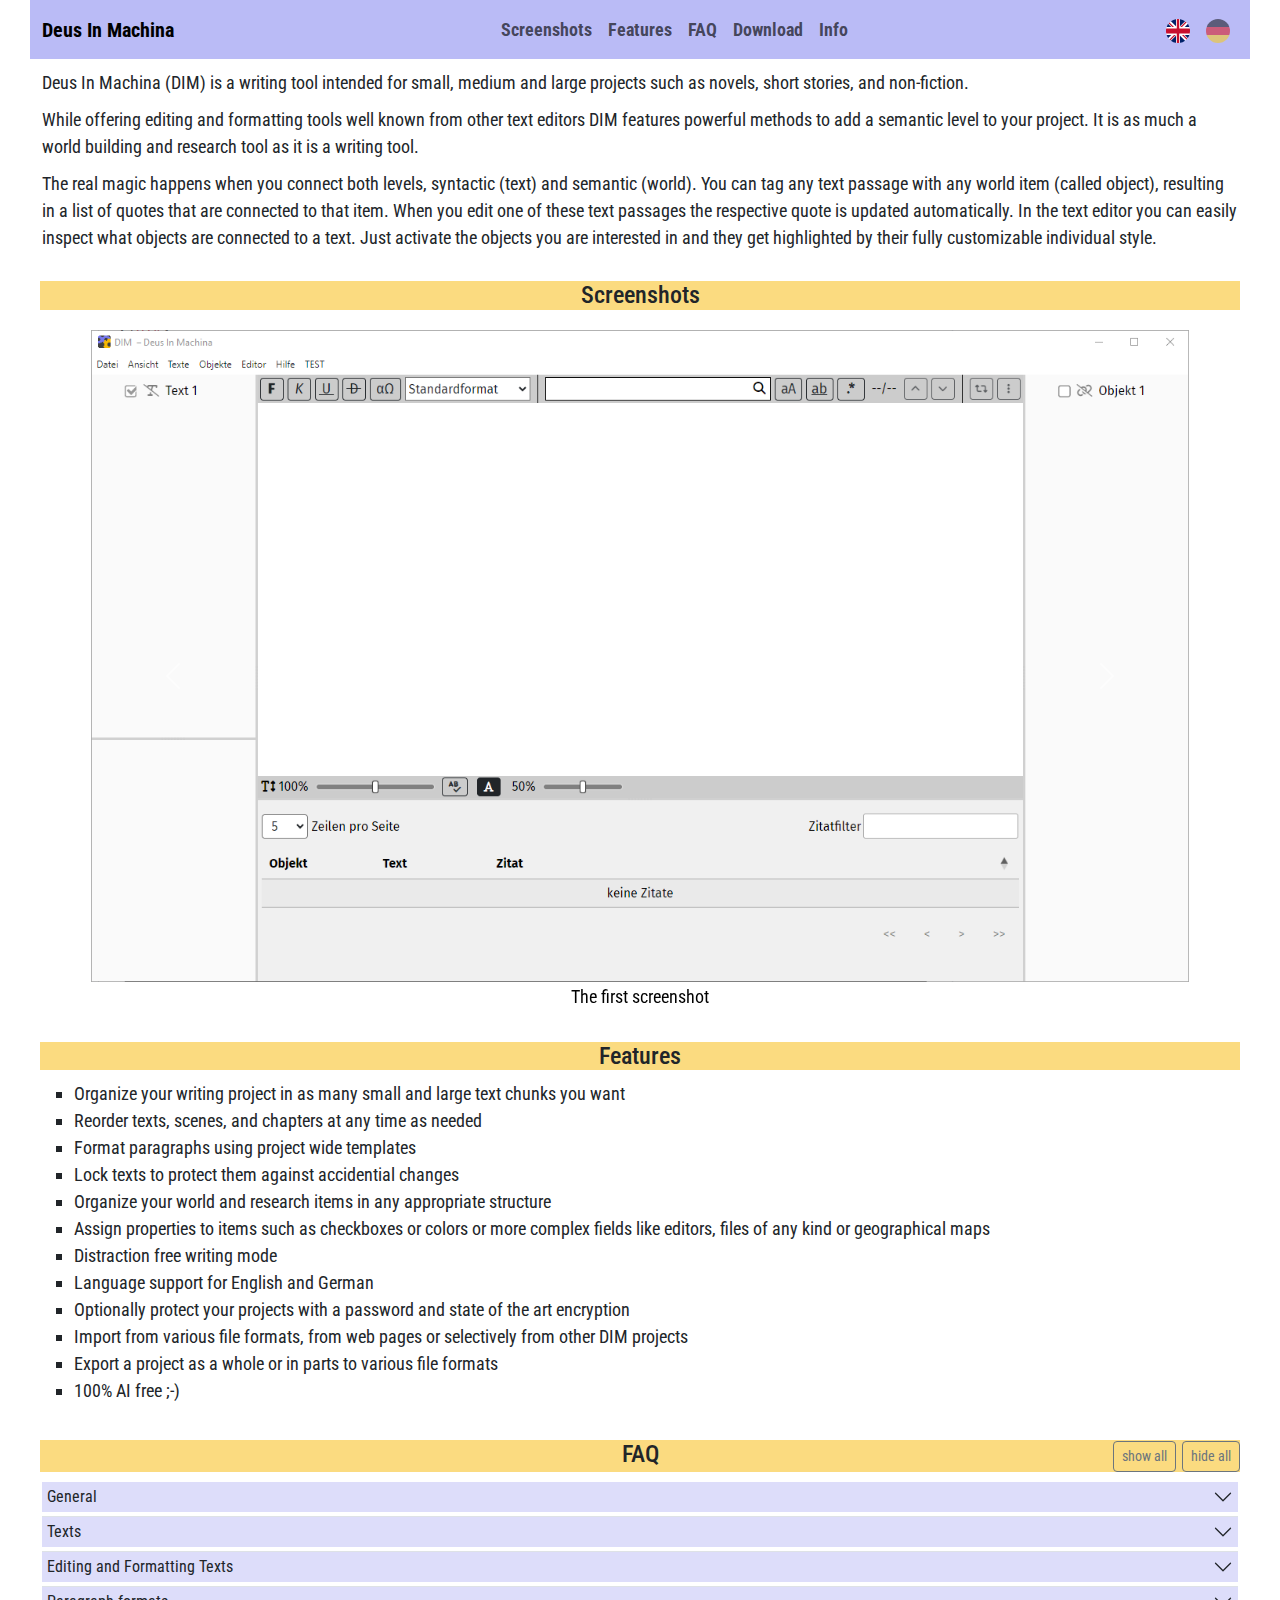
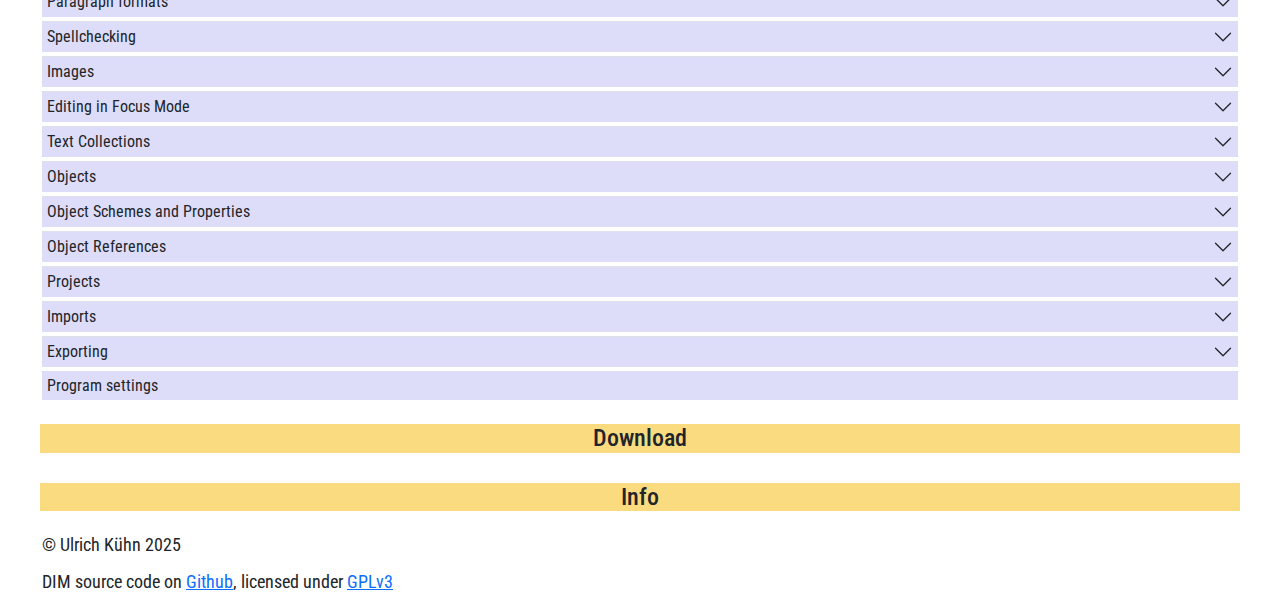
<file: index_en.html>
<!DOCTYPE html>
<html lang="en">
  <head>
    <meta charset="utf-8" />
    <meta
      name="viewport"
      content="width=device-width, 
                   initial-scale=1"
    />
    <link rel="icon" type="image/png" href="images/dim1024x1024.png" />
    <link rel="stylesheet" type="text/css" href="css/bootstrap.min.css" />
    <link rel="stylesheet" href="css/style.css" />
    <title>Deus In Machina</title>
  </head>

  <body>
    <section id="navbar">
      <nav class="navbar navbar-expand-lg navbar-light">
        <div class="container-fluid">
          <a class="navbar-brand" href="#">Deus In Machina</a>
          <button
            class="navbar-toggler"
            type="button"
            data-bs-toggle="collapse"
            data-bs-target="#navbarSupportedContent"
            aria-controls="navbarSupportedContent"
            aria-expanded="false"
            aria-label="Toggle navigation"
          >
            <span class="navbar-toggler-icon"></span>
          </button>
          <div class="collapse navbar-collapse" id="navbarSupportedContent">
            <ul class="navbar-nav m-auto">
              <li class="nav-item">
                <a class="nav-link" href="#screenshots">Screenshots</a>
              </li>
              <li class="nav-item">
                <a class="nav-link" href="#features">Features</a>
              </li>
              <li class="nav-item">
                <a class="nav-link" href="#faq">FAQ</a>
              </li>
              <li class="nav-item">
                <a class="nav-link" href="#download">Download</a>
              </li>
              <li class="nav-item">
                <a class="nav-link" href="#info">Info</a>
              </li>
            </ul>
            <ul class="navbar-nav">
              <li class="nav-item">
                <span class="nav-link"
                  ><img class="flag" src="images/gb.png"
                /></span>
              </li>
              <li class="nav-item">
                <a class="nav-link" href="index_de.html"
                  ><img class="flag flag-unused" src="images/de.png"
                /></a>
              </li>
            </ul>
          </div>
        </div>
      </nav>
    </section>

    <section id="description">
      <div class="container-fluid">
        <div class="row">
          <div class="col-md-12">
            <p>
              Deus In Machina (DIM) is a writing tool intended for small, medium
              and large projects such as novels, short stories, and non-fiction.
            </p>
            <p>
              While offering editing and formatting tools well known from other
              text editors DIM features powerful methods to add a semantic level
              to your project. It is as much a world building and research tool
              as it is a writing tool.
            </p>
            <p>
              The real magic happens when you connect both levels, syntactic
              (text) and semantic (world). You can tag any text passage with any
              world item (called object), resulting in a list of quotes that are
              connected to that item. When you edit one of these text passages
              the respective quote is updated automatically. In the text editor
              you can easily inspect what objects are connected to a text. Just
              activate the objects you are interested in and they get
              highlighted by their fully customizable individual style.
            </p>
          </div>
        </div>
      </div>
    </section>

    <!-- screenshots -->
    <section id="screenshots">
      <h1 class="text-center">Screenshots</h1>
      <div id="theCarousel" class="carousel slide">
        <div class="carousel-inner">
          <div class="carousel-item active">
            <img src="images/Screenshot1.png" class="d-block w-100" />
            <div class="carousel-caption d-none d-md-block">
              <p>The first screenshot</p>
            </div>
          </div>
          <div class="carousel-item">
            <img src="images/Screenshot2.png" class="d-block w-100" />
            <div class="carousel-caption d-none d-md-block">
              <p>The second screenshot</p>
            </div>
          </div>
          <div class="carousel-item">
            <img src="images/Screenshot3.png" class="d-block w-100" />
            <div class="carousel-caption d-none d-md-block">
              <p>The third screenshot</p>
            </div>
          </div>
        </div>
        <button
          class="carousel-control-prev"
          type="button"
          data-bs-target="#theCarousel"
          data-bs-slide="prev"
        >
          <span class="carousel-control-prev-icon" aria-hidden="true"></span>
          <span class="visually-hidden">Previous</span>
        </button>
        <button
          class="carousel-control-next"
          type="button"
          data-bs-target="#theCarousel"
          data-bs-slide="next"
        >
          <span class="carousel-control-next-icon" aria-hidden="true"></span>
          <span class="visually-hidden">Next</span>
        </button>
      </div>
    </section>

    <!-- features -->
    <section id="features">
      <h1 class="text-center">Features</h1>
      <div class="container-fluid">
        <div class="row">
          <div class="col-md-12">
            <ul>
              <li>
                Organize your writing project in as many small and large text
                chunks you want
              </li>
              <li>Reorder texts, scenes, and chapters at any time as needed</li>
              <li>Format paragraphs using project wide templates</li>
              <li>Lock texts to protect them against accidential changes</li>
              <li>
                Organize your world and research items in any appropriate
                structure
              </li>
              <li>
                Assign properties to items such as checkboxes or colors or more
                complex fields like editors, files of any kind or geographical
                maps
              </li>
              <li>Distraction free writing mode</li>
              <li>Language support for English and German</li>
              <li>
                Optionally protect your projects with a password and state of
                the art encryption
              </li>
              <li>
                Import from various file formats, from web pages or selectively
                from other DIM projects
              </li>
              <li>
                Export a project as a whole or in parts to various file formats
              </li>
              <li>100% AI free ;-)</li>
            </ul>
          </div>
        </div>
      </div>
    </section>

    <!-- faq -->
    <section id="faq">
      <h1>
        <div class="row">
          <div class="col"></div>
          <div class="col text-center">FAQ</div>
          <div class="col text-end">
            <button
              type="button"
              class="btn btn-sm btn-outline-secondary"
              onclick="faqAll()"
            >
              show all
            </button>
            <button
              type="button"
              class="btn btn-sm btn-outline-secondary"
              onclick="faqAll(false)"
            >
              hide all
            </button>
          </div>
        </div>
      </h1>
      <div class="container-fluid">
        <div class="row">
          <div class="col-md-12">
            <div class="accordion accordion-flush" id="faqordion">
              <div class="accordion-item">
                <h2 class="accordion-header">
                  <button
                    class="accordion-button collapsed"
                    type="button"
                    data-bs-toggle="collapse"
                    data-bs-target="#faq-general"
                  >
                    General
                  </button>
                </h2>
                <div id="faq-general" class="accordion-collapse collapse">
                  <div class="accordion-body">
                    <h3>What is DIM? Should I use it?</h3>
                    <p>
                      If you ever write more than a shopping list, definitely!
                      DIM is a writing tool intended for small, medium and large
                      writing projects. While it features some well known
                      standards that come with many word processors, DIM has
                      some outstanding qualities:
                    </p>
                    <ul>
                      <li>
                        It adds a semantic level to texts with tools to build a
                        world of feature rich objects (characters, items,
                        locations, or anything else you might come up with)
                        texts can be connected with.
                      </li>
                      <li>
                        It helps to manage large and complex texts and creative
                        projects by splitting them up into chunks (say, chapters
                        or scenes or sections) that can be edited individually
                        or in combination with other text chunks. Those chunks
                        can be moved around quickly to reorganize the overall
                        text.
                      </li>
                      <li>
                        Contrary to the concept of WYSIWYG (What you see is what
                        you get) with DIM you get what you want. Only when
                        finally putting everything together in exporting your
                        project for use by a more traditional word processor or
                        publishing software you decide what parts are included
                        and what parts are left out. There is no need to
                        consider what the output will finally be early in
                        writing. You can concentrate on content, not worry about
                        form.
                      </li>
                    </ul>
                    <h3>What are the license conditions of DIM?</h3>
                    <p>
                      DIM is Free and Open Software and can be used freely by
                      anyone. It is licensed under the terms of the
                      <a
                        href="https://www.gnu.org/licenses/gpl-3.0.html#license-text"
                        >GNU General Public License</a
                      >.
                    </p>
                    <h3>How do I install DIM?</h3>
                    <p>
                      Instructions for installing and building on Windows and
                      Linux are available on
                      <a href="https://github.com/ulkuehn/Deus-In-Machina"
                        >Github</a
                      >.
                    </p>
                    <h3>Is there a Mac version?</h3>
                    <p>
                      Not for the time being as I don't have access to a Mac
                      based system.
                    </p>
                    <h3>Is it safe to use?</h3>
                    <p>
                      While DIM most certainly won't set your computer ablaze it
                      still is in an early development phase. There might be
                      errors not yet discovered. So, please save your work
                      frequently and help improving DIM by your feedback.
                    </p>
                    <h3>Is there a user's manual?</h3>
                    <p>
                      No. For now, the only guidance is this FAQ, some inline
                      help and a couple of sample projects.
                    </p>
                    <h3>What does "DIM" stand for?</h3>
                    <p>
                      It's short for <em>Deus In Machina</em>, Latin for "God in
                      the machine". This term is a pun to the infamous plot
                      device <em>Deus Ex Machina</em> that was common in ancient
                      Greek theater but should be avoided in modern fiction.
                    </p>
                    <h3>
                      I have a suggestion, run into an error, found a flaw, want
                      to contribute.
                    </h3>
                    <p>You are welcome!</p>
                    <p>
                      In case of error reporting please provide the logfile that
                      is linked in the tab <em>Runtime Info</em> of the About
                      Window (to open use menu item
                      <em>Help &rarr; About DIM</em>). If possible, activate the
                      setting <em>start in Debug Mode</em> first which makes
                      logging much more detailed.
                    </p>
                    <h3>What languages are supported?</h3>
                    <p>
                      Currently, English and German are supported. What language
                      is used depends on your system defaults, but you can
                      change it in the settings.
                    </p>
                    <h3>
                      Could a French, Spanish, Ukrainian, ... version be
                      provided?
                    </h3>
                    <p>
                      Certainly -- DIM is i18n-ready and, translators
                      volunteering, could be extended to additional languages.
                    </p>
                  </div>
                </div>
              </div>
              <div class="accordion-item">
                <h2 class="accordion-header">
                  <button
                    class="accordion-button collapsed"
                    type="button"
                    data-bs-toggle="collapse"
                    data-bs-target="#faq-texts"
                  >
                    Texts
                  </button>
                </h2>
                <div id="faq-texts" class="accordion-collapse collapse">
                  <div class="accordion-body">
                    <h3>How do I add a text to the tree?</h3>
                    <ul>
                      <li>
                        Use <em>New Text above</em> or
                        <em>New Text below</em> in the context menu of the
                        respective item in the text tree, or
                      </li>
                      <li>
                        Use menu item <em>Texts &rarr; New text</em> to add a
                        new text as the last child of the selected text
                      </li>
                    </ul>
                    <h3>How do I display texts in the editor?</h3>
                    <p>
                      To show a text's content and open it for editing it must
                      be activated. You can do this
                    </p>
                    <ul>
                      <li>
                        by checking the box of individual items in the tree, or
                      </li>
                      <li>
                        by using menu items such as
                        <em>Texts &rarr; activate all texts</em>, or
                      </li>
                      <li>
                        by using Text Collections (see respective part of this
                        FAQ)
                      </li>
                    </ul>
                    <p>
                      You can activate as many texts as needed and adjust the
                      set of texts shown in the editor at any time.
                    </p>
                    <h3>How can I view and edit a text's properties?</h3>
                    <p>Either</p>
                    <ul>
                      <li>double click on a tree item, or</li>
                      <li>
                        use the <em>Properties</em> item in a text's context
                        menu.
                      </li>
                    </ul>
                    <h3>How do I move a text?</h3>
                    <p>
                      Just move the respective tree item to the desired position
                      in the tree and drop it there. To move a whole branch,
                      keep the Shift key pressed.
                    </p>
                    <h3>How do I copy a text?</h3>
                    <p>
                      To copy a text select the item in the tree, press Ctrl and
                      move the item to a new position in the tree. A copy of the
                      text will be placed there.
                    </p>
                    <p>
                      The text copy inherits all object connections of the
                      original text.
                    </p>
                    <h3>How do I copy a text branch?</h3>
                    <p>
                      To copy a whole branch of the tree select the top item of
                      the branch, press Ctrl and Shift simultaneously and move
                      the item to a new position in the tree. A copy of the
                      branch will be placed there.
                    </p>
                    <h3>How do I split a text?</h3>
                    <p>
                      Put the text in the editor by activating it. Navigate to
                      the position you want the text to be split at and use
                      <em>Split Text</em> in the editor's context menu.
                    </p>
                    <h3>How do I join texts?</h3>
                    <p>
                      Select two or more items in the tree (using Ctrl) and use
                      menu item <em>Texts &rarr; Join selected texts</em>. Those
                      texts further down the tree will be appended to the text
                      highest up in the tree and removed from their original
                      position.
                    </p>
                    <p>
                      To join texts with no newline inserted between texts use
                      menu item
                      <em>Texts &rarr; Join selected texts seamlessly</em>.
                    </p>
                    <h3>How do I lock a text?</h3>
                    <ul>
                      <li>
                        Choose <em>Lock Text</em> in the context menu of the
                        respective item in the text tree, or
                      </li>
                      <li>
                        Choose <em>Lock Text</em> in the context menu of the
                        editor where the text is displayed, or
                      </li>
                      <li>
                        Activate the <em>locked</em> checkbox in the text's
                        properties
                      </li>
                    </ul>
                    <h3>How do I unlock a locked text?</h3>
                    <ul>
                      <li>
                        Choose <em>Unlock Text</em> in the context menu of the
                        respective item in the text tree, or
                      </li>
                      <li>
                        Deactivate the <em>locked</em> checkbox in the text's
                        properties
                      </li>
                    </ul>
                    <h3>How do I change a text's name?</h3>
                    <ul>
                      <li>
                        Use <em>Rename</em> in the context menu of the
                        respective item in the text tree, or
                      </li>
                      <li>
                        Edit the <em>Name</em> field in the text's properties
                      </li>
                    </ul>
                    <h3>How do I adjust a text's appearance?</h3>
                    <p>
                      You can set the display style (bold etc) in the text's
                      properties or add an icon that is shown next to the item's
                      name in the tree.
                    </p>
                    <h3>
                      Where can I find statistical information about a text?
                    </h3>
                    <p>There are several ways to get these:</p>
                    <ul>
                      <li>
                        When a text is displayed in the editor and is selected
                        its number of characters, words and objects is shown in
                        the status bar at the bottom of the editor.
                      </li>
                      <li>
                        In a text's context menu you can see the number of
                        characters, words and objects a text has (unless this is
                        swiched off in the settings). If the item is the parent
                        of a branch, additionally the added values of all texts
                        in the branch are shown (this also can be configured in
                        the settings).
                      </li>
                      <li>
                        In a text's properties window you find various values in
                        the statistics tab
                      </li>
                    </ul>
                    <h3>How do I delete a text?</h3>
                    <p>To delete a text</p>
                    <ul>
                      <li>
                        you can use the <em>Delete Text</em> option in the
                        item's context menu, or
                      </li>
                      <li>
                        use menu item <em>Texts &rarr; Delete Text</em>. You can
                        select several texts to delete them in one step.
                      </li>
                    </ul>
                    <p>
                      A deleted text is gone for good. You cannot recover it. If
                      you want more control you could create a top level item
                      called "Trash" or the like, maybe give it a recycle icon
                      and move unwanted texts there, keeping them until you
                      might change your mind.
                    </p>
                    <h3>How do I find texts with specific properties?</h3>
                    <p>
                      Use menu item <em>Texts &rarr; Search and filter</em> to
                      open a new window where you can
                    </p>
                    <ul>
                      <li>
                        enter a search term you want to find in the texts of
                        your project, and/or
                      </li>
                      <li>
                        select criteria the texts in your project must meet.
                      </li>
                    </ul>
                    <p>
                      The texts fulfilling all aspects of the search/filter are
                      put in a text collection. See
                      <em>Text Collections</em> for more details.
                    </p>
                    <h3>Can I reuse the texts of some other project?</h3>
                    <p>
                      Yes, this is possible by importing the project. See the
                      <em>Imports</em> section.
                    </p>
                  </div>
                </div>
              </div>
              <div class="accordion-item">
                <h2 class="accordion-header">
                  <button
                    class="accordion-button collapsed"
                    type="button"
                    data-bs-toggle="collapse"
                    data-bs-target="#faq-editing"
                  >
                    Editing and Formatting Texts
                  </button>
                </h2>
                <div id="faq-editing" class="accordion-collapse collapse">
                  <div class="accordion-body">
                    <h3>How do I do basic formatting?</h3>
                    <p>
                      Use the buttons in the editor's menu bar or the respective
                      items in the editor's context menu to change the selection
                      to <strong>bold</strong>, <em>italic</em>,
                      <u>underline</u> or <s>striketrough</s>.
                    </p>
                    <h3>How do I apply paragraph formats?</h3>
                    <p>
                      Just select the format from the dropdown in the editor's
                      menu bar. It is applied to all paragraphs of the current
                      selection.
                    </p>
                    <h3>How to search within the displayed texts?</h3>
                    <p>
                      In the editor's menu bar you find a search bar. The search
                      covers all texts currently shown in the editor. If you
                      want to find which texts in your project contain a search
                      phrase, being currently shown in the editor or not, please
                      use menu item <em>Texts &rarr; Search and Filter</em>.
                    </p>
                    <h3>How do I replace some found text?</h3>
                    <p>
                      The search bar provides a second layer for replacing.
                      Switch between layers by clicking on the looking glass
                      icon.
                    </p>
                    <p>
                      Replacements can be done one after the other or for all
                      search results at once. Please be aware that a single step
                      replacement cannot be undone.
                    </p>
                    <h3>How can I zoom the text in the editor?</h3>
                    <p>
                      To zoom in or out you can either use the scroll wheel (or
                      touch bar pinch gesture) or use the zoom slider in the
                      editor's status bar. To reset to standard zoom click on
                      the percentage figure.
                    </p>
                    <h3>
                      How do I insert characters not available on my keyboard?
                    </h3>
                    <p>
                      Use the button labeled <em>Special Characters</em> in the
                      editor's menu bar to open a window displaying a variety of
                      characters and symbols. You can move the cursor while the
                      window is open and insert as many symbols as needed.
                    </p>
                    <h3>
                      How do I move (copy) sections between texts in the editor?
                    </h3>
                    <p>Use drag and drop or cut/copy/paste.</p>
                    <h3>How do I use the web tools?</h3>
                    <p>
                      When text is selected in the editor you can use the web
                      tools at the end of the editor's context menu. You can
                      search for the selected text on the web, translate it,
                      find synonyms or whatever a website might offer.
                    </p>
                    <p>
                      While there is a standard set of tools provided you can
                      adapt them in the settings to your specific needs.
                      Flexibility is key in complex work processes, and writing
                      for sure is a complex task.
                    </p>
                    <h3>Can I print what I am seeing?</h3>
                    <p>
                      Yes, and there are two options. Use menu item
                      <em>Editor &rarr; Print editor contents</em> to print the
                      editor's content either to one of your system printers or
                      into a PDF file. What you see is what is printed -- that
                      is, the currently activated texts with those passages
                      highlighted that are connected to the currently activated
                      objects.
                    </p>
                  </div>
                </div>
              </div>
              <div class="accordion-item">
                <h2 class="accordion-header">
                  <button
                    class="accordion-button collapsed"
                    type="button"
                    data-bs-toggle="collapse"
                    data-bs-target="#faq-formats"
                  >
                    Paragraph formats
                  </button>
                </h2>
                <div id="faq-formats" class="accordion-collapse collapse">
                  <div class="accordion-body">
                    <h3>How are paragraph formats managed?</h3>
                    <p>
                      Use menu item <em>Editor &rarr; Pragraph formats</em> to
                      open the formats window.
                    </p>
                    <h3>How do I style a format?</h3>
                    <p>
                      Use the controls to change various aspects of the format's
                      style. You can see the effect of each change in the
                      preview box. The sample text used for preview can be
                      changed in the settings.
                    </p>
                    <h3>How do I apply a format?</h3>
                    <p>
                      In the editor select the format you want to apply to a
                      paragraph (or several paragraphs within a selection). If
                      you change a format's style this immediately effects all
                      paragraphs the format is applied to.
                    </p>
                    <h3>Can I reuse the formats of some other project?</h3>
                    <p>
                      Yes, this is possible by importing the project. See the
                      <em>Imports</em> section.
                    </p>
                  </div>
                </div>
              </div>
              <div class="accordion-item">
                <h2 class="accordion-header">
                  <button
                    class="accordion-button collapsed"
                    type="button"
                    data-bs-toggle="collapse"
                    data-bs-target="#faq-spelling"
                  >
                    Spellchecking
                  </button>
                </h2>
                <div id="faq-spelling" class="accordion-collapse collapse">
                  <div class="accordion-body">
                    <h3>How do I spellcheck my texts?</h3>
                    <p>There are two ways to check for spelling errors:</p>
                    <ul>
                      <li>
                        Use the spellcheck button in the status bar of the
                        editor. All words considered wrongly spelled are marked
                        with a red wavy line (as per default; you can change
                        this in the settings).
                      </li>
                      <li>
                        Use menu item <em>Editor &rarr; Spellcheck</em> to
                        interactively correct your texts in the editor.
                      </li>
                    </ul>
                    <h3>How do I set the language used for spell checking?</h3>
                    <p>
                      You can change this by using
                      <em>Editor &rarr; Language</em>. The language used for
                      spell checking is independent of the language of the user
                      interface. There is no automatic recognition of the
                      language of the texts in the editor.
                    </p>
                    <h3>
                      In interactive spell checking what is the effect of the
                      different buttons?
                    </h3>
                    <p>
                      There are three buttons you can use for a unknown word:
                    </p>
                    <ul>
                      <li>
                        <em>correct</em>, resulting in replacing the word in the
                        editor by the word in the correction field; you can use
                        one of the suggestions provided by clicking on them or
                        type something by yourself;
                      </li>
                      <li>
                        <em>ignore</em>, resulting in moving to the next unknown
                        word;
                      </li>
                      <li>
                        <em>always ignore</em>, resulting in putting the word on
                        the list of correct words and move to the next unknown
                        word; words in the list of correct words will be ignored
                        for spell checking.
                      </li>
                    </ul>
                    <h3>How do I view and edit the list of correct words?</h3>
                    <p>
                      Use <em>Editor &rarr; List of correct Words</em> to open a
                      window where all words are listed and new words can be
                      added. Typically, you want to add uncommon proper names to
                      the list. The list is saved as part of the project, so
                      each project has its own list.
                    </p>
                    <h3>
                      Can I reuse the list of correct words of some other
                      project?
                    </h3>
                    <p>
                      Yes, this is possible by importing the project. See the
                      <em>Imports</em> section.
                    </p>
                  </div>
                </div>
              </div>
              <div class="accordion-item">
                <h2 class="accordion-header">
                  <button
                    class="accordion-button collapsed"
                    type="button"
                    data-bs-toggle="collapse"
                    data-bs-target="#faq-images"
                  >
                    Images
                  </button>
                </h2>
                <div id="faq-images" class="accordion-collapse collapse">
                  <div class="accordion-body">
                    <h3>How do I insert an image into a text?</h3>
                    <p>You can add images by either</p>
                    <ul>
                      <li>copy pasting it in the editor, or</li>
                      <li>
                        selecting <em>Insert image from file</em> in the
                        editor's context menu.
                      </li>
                    </ul>
                    <h3>What image formats are supported?</h3>
                    <p>DIM can handle jpeg and png images.</p>
                    <h3>How can I format images?</h3>
                    <p>
                      You can change the size of images as they appear in the
                      editor, and have them either displayed inline or as
                      separate lines.
                    </p>
                    <p>
                      Images that are part of object tags can be styled with an
                      extra border when the object is activated.
                    </p>
                  </div>
                </div>
              </div>
              <div class="accordion-item">
                <h2 class="accordion-header">
                  <button
                    class="accordion-button collapsed"
                    type="button"
                    data-bs-toggle="collapse"
                    data-bs-target="#faq-focus"
                  >
                    Editing in Focus Mode
                  </button>
                </h2>
                <div id="faq-focus" class="accordion-collapse collapse">
                  <div class="accordion-body">
                    <h3>How do I switch to focus mode?</h3>
                    <p>
                      Focus mode can be opened by menu item
                      <em>View &rarr; Focus mode</em> to display all texts
                      currently in the editor, or in an editor's context menu to
                      display just the single text at hand.
                    </p>
                    <p>To return from focus mode use the Escape key.</p>
                    <h3>How can I customize focus mode?</h3>
                    <p>
                      In the settings you can set background images and sound
                      effects. While in focus mode you can adjust the editing
                      width and height and change the sound effects.
                    </p>
                    <h3>Can I add or remove object tags in focus mode?</h3>
                    <p>
                      No, you cannot change what parts of a text is connected to
                      objects. Please do this in standard mode.
                    </p>
                    <p>
                      You can change which objects are displayed/highlighted in
                      focus mode, though.
                    </p>
                    <h3>
                      Is it possible to play additional sounds in focus mode?
                    </h3>
                    <p>No. The sounds are limited to what is provided.</p>
                  </div>
                </div>
              </div>
              <div class="accordion-item">
                <h2 class="accordion-header">
                  <button
                    class="accordion-button collapsed"
                    type="button"
                    data-bs-toggle="collapse"
                    data-bs-target="#faq-collections"
                  >
                    Text Collections
                  </button>
                </h2>
                <div id="faq-collections" class="accordion-collapse collapse">
                  <div class="accordion-body">
                    <h3>What are text collections anyway?</h3>
                    <p>
                      Text collections are sets of texts that are grouped
                      together. The texts in a collection come in a flat list no
                      matter what their level in the text tree is. They are
                      ordered along the tree sequence, though.<br />
                      There are two collection types:
                    </p>
                    <ul>
                      <li>
                        In user defined collections you can add whatever texts
                        you wish (e.g. you could make a collection of all
                        chapter headings or a collection of all texts having a
                        common viewpoint).
                      </li>
                      <li>
                        In search collections the set of texts is determined by
                        the search and filter criteria of the collection. Texts
                        are added or removed automatically when text contents or
                        properties change.
                      </li>
                    </ul>
                    <h3>How do I add a text collection?</h3>
                    <p>
                      For a regular collection use menu item
                      <em>Texts &rarr; New Text Collection</em>. For a search
                      collection use menu item
                      <em>Texts &rarr; Search and filter</em>.
                    </p>
                    <h3>How do I add a text to a collection?</h3>
                    <p>
                      In a text's context menu you find a submenu
                      <em>Add to Collection</em> with all (non search)
                      collections listed.
                    </p>
                    <h3>How do I remove a text from a collection?</h3>
                    <p>
                      In a text's context menu you find a submenu
                      <em>Remove from Collection</em> with all collections
                      listed the text is part of.
                    </p>
                    <h3>How do I delete a text collection?</h3>
                    <p>
                      In a collection's context menu use item
                      <em>Delete collection</em>
                    </p>
                    <h3>How can I view and edit a collection's properties?</h3>
                    <p>Either</p>
                    <ul>
                      <li>double click on a collection list item, or</li>
                      <li>
                        use the <em>Properties</em> item in a collection's
                        context menu.
                      </li>
                    </ul>
                    <h3>How do I adjust a collection's appearance?</h3>
                    <p>
                      You can set the display style (bold etc) in the
                      collection's properties or add an icon that is shown next
                      to the item's name in the collection list.
                    </p>
                    <h3>How do I change a collection's name?</h3>
                    <ul>
                      <li>
                        Use <em>Rename</em> in the context menu of the
                        respective item in the collection list, or
                      </li>
                      <li>
                        Edit the <em>Name</em> field in the collection's
                        properties
                      </li>
                    </ul>
                    <h3>
                      How do I change the criteria of a search collection?
                    </h3>
                    <p>
                      In a search collection's properties you find a
                      <em>Search and filter</em> tab that works the same way as
                      the search and filter function that was used to create the
                      collection.
                    </p>
                    <h3>
                      When activating a collection, are the texts in the
                      collection activated automatically?
                    </h3>
                    <p>
                      By default, yes. But you can configure this in the
                      settings.
                    </p>
                    <h3>How do I copy a text collection?</h3>
                    <p>
                      To copy a collection select the item in the tree, press
                      Ctrl and move the item to a new position in the tree. A
                      copy of the collection will be placed there.
                    </p>
                    <h3>Can I copy a search collection to a regular one?</h3>
                    <p>
                      Yes. In a collection's context menu use
                      <em>Copy to non-search Collection</em> to create a
                      non-search collection that includes all texts currently
                      covered by the search collection's search/filter criteria.
                    </p>
                    <h3>
                      Can I reuse the text collections of some other project?
                    </h3>
                    <p>
                      Yes, this is possible by importing the project. See the
                      <em>Imports</em> section.
                    </p>
                  </div>
                </div>
              </div>
              <div class="accordion-item">
                <h2 class="accordion-header">
                  <button
                    class="accordion-button collapsed"
                    type="button"
                    data-bs-toggle="collapse"
                    data-bs-target="#faq-objects"
                  >
                    Objects
                  </button>
                </h2>
                <div id="faq-objects" class="accordion-collapse collapse">
                  <div class="accordion-body">
                    <h3>What is the concept behind objects?</h3>
                    <p>
                      Objects represent arbitrary items (characters, places,
                      buildings, devices, animals, weapons, ideas, and anything
                      else you could think of). They are called "objects", but
                      don't take that term too narrow. Objects span dead as well
                      as living matter and even ideas.
                    </p>
                    <p>
                      Objects can be connected to those sections of a text that
                      are relevant for the object, thus adding a semantical
                      level to the text. If, for example, an object represents a
                      story's main character the sentences or paragraphs giving
                      a physical description of that character could be
                      connected to the object.
                    </p>
                    <p>
                      Once the relationship between objects and texts is
                      established it is easy to overview the relevant text
                      sections and to highlight them in the editor if needed.
                    </p>
                    <h3>How do I add an object to the tree?</h3>
                    <ul>
                      <li>
                        Use <em>New Object above</em> or
                        <em>New Object below</em> in the context menu of the
                        respective item in the object tree, or
                      </li>
                      <li>
                        Use menu item <em>Objects &rarr; New object</em> to add
                        a new object as the last child of the selected object
                      </li>
                    </ul>
                    <h3>How can I view and edit an object's properties?</h3>
                    <p>Either</p>
                    <ul>
                      <li>double click on a tree item, or</li>
                      <li>
                        use the <em>Properties</em> item in an object's context
                        menu.
                      </li>
                    </ul>
                    <h3>How do I move an object?</h3>
                    <p>
                      Just move the respective tree item to the desired position
                      in the tree and drop it there. To move a whole branch,
                      keep the Shift key pressed.
                    </p>
                    <h3>How do I copy an object?</h3>
                    <p>
                      To copy an object select the item in the tree, press Ctrl
                      and move the item to a new position in the tree. A copy of
                      the object will be placed there.
                    </p>
                    <p>
                      While the object copy inherits the properties of the
                      original object as far as possible, the new object is not
                      connected to any text.
                    </p>
                    <h3>How do I copy an object branch?</h3>
                    <p>
                      To copy a whole branch of the tree select the top item of
                      the branch, press Ctrl and Shift simultaneously and move
                      the item to a new position in the tree. A copy of the
                      branch will be placed there.
                    </p>
                    <h3>How do I change an object's name?</h3>
                    <ul>
                      <li>
                        Use <em>Rename</em> in the context menu of the
                        respective item in the object tree, or
                      </li>
                      <li>
                        Edit the <em>Name</em> field in the object's properties
                      </li>
                    </ul>
                    <h3>How do I adjust an object's appearance in the tree?</h3>
                    <p>
                      You can set the display style (bold etc) in the object's
                      properties or add an icon that is shown next to the item's
                      name in the tree.
                    </p>
                    <h3>How do I delete an object?</h3>
                    <p>To delete an object</p>
                    <ul>
                      <li>
                        you can use the <em>Delete Object</em> option in the
                        item's context menu, or
                      </li>
                      <li>
                        use menu item <em>Objects &rarr; Delete Object</em>. You
                        can select several objects to delete them in one step.
                      </li>
                    </ul>
                    <h3>How do I change an object's format?</h3>
                    <p>
                      The format of an object affects the styling of text
                      passages that are connected to the object, highlighting
                      those passages when an object is activated. You can set
                      the format in the <em>Style</em> tab of an object property
                      window.
                    </p>
                    <p>
                      Formats are inherited along the object hierarchy. If you
                      do not set any format controls for an object it has the
                      same style as its parent. All format settings for an
                      object is affecting its children unless you are overruling
                      them in any of the children individually.
                    </p>
                    <h3>How do I change the properties of an object?</h3>
                    <p>
                      Double click on an item in the object tree or use item
                      <em>Properties</em> in an object's context menu.
                    </p>
                    <h3>How do I show an object in the editor?</h3>
                    <p>
                      An object must be activated for its effect to be shown. Do
                      this by either
                    </p>
                    <ul>
                      <li>checking the box at an item in the object tree,</li>
                      <li>
                        use menu items such as
                        <em>Objects &rarr; Activate all objects</em>,
                      </li>
                      <li>
                        in an editor's context menu use items like
                        <em>Activate the Objects contained in selection</em> or
                        (un)check the boxes listed for every object set for a
                        selection.
                      </li>
                    </ul>
                    <h3>How do I apply an object to a text?</h3>
                    <p>
                      There are different ways to do this having selected some
                      text:
                    </p>
                    <ul>
                      <li>
                        Drag and drop the editor selection to an item in the
                        object tree. This works no matter if the object is
                        activated or not.
                      </li>
                      <li>
                        Use menu item <em>Editor &rarr; Set object(s)</em> to
                        add all activated objects to the selection. If no object
                        is activated this has no effect.
                      </li>
                      <li>
                        Use <em>Set activated object/s</em> in an editor's
                        context menu to add all activated objects to the
                        selection.
                      </li>
                    </ul>
                    <h3>How do I remove an object from a text?</h3>
                    <p>Having selected some text, you can</p>
                    <ul>
                      <li>
                        Use menu item <em>Editor &rarr; Unset object(s)</em> to
                        remove all activated objects from the selection.
                      </li>
                      <li>
                        Use menu item
                        <em>Editor &rarr; Remove all objects</em> to remove all
                        objects (activated or not) from the selection.
                      </li>
                      <li>
                        In an editor's context menu use
                        <em>Unset activated object/s</em> to remove all
                        activated objects from the selection.
                      </li>
                      <li>
                        In an editor's context menu use
                        <em>Remove all object/s in Selection</em> to remove all
                        objects from the selection.
                      </li>
                      <li>
                        In an editor's context menu use <em>Remove "xyz"</em> to
                        remove object <em>xyz</em> from the selection.
                      </li>
                    </ul>
                    <h3>How do I find specific objects?</h3>
                    <p>
                      Use menu item <em>Objects &rarr; Search</em> to open a
                      window where you can search through various aspects of all
                      objects to find the matching ones. In the result list you
                      can open the properties of a listed object and
                      (de)activate it.
                    </p>
                    <h3>
                      How do I highlight the text passages in the editor an
                      object is connected with?
                    </h3>
                    <p>
                      To see an object's effect in the editor you must activate
                      it. Click the checkbox of an item in the object tree. All
                      text passages connected to the object are formatted in the
                      object's style. If you activate more than one object the
                      last activated object will get precedence on overlapping
                      text passages.
                    </p>
                    <p>
                      To avoid any overlapping issues you can configure single
                      selection mode by using menu item
                      <em>Objects &rarr; Single select mode</em>.
                    </p>
                    <p>
                      As an alternative to showing relevant text passages in the
                      full object's style you can switch to highlight mode by
                      clicking on the "A"-symbol in the editor's status bar. In
                      this mode the text not connected to an activated object is
                      shown less opaque -- how much so can be adjusted between
                      0% (totally invisible) and 100% (fully visible and thus
                      indistinguishable from the object related passages) using
                      the slider next to the "A"-symbol.
                    </p>
                    <h3>Can I reuse the objects of some other project?</h3>
                    <p>
                      Yes, this is possible by importing the project. See the
                      <em>Imports</em> section.
                    </p>
                  </div>
                </div>
              </div>
              <div class="accordion-item">
                <h2 class="accordion-header">
                  <button
                    class="accordion-button collapsed"
                    type="button"
                    data-bs-toggle="collapse"
                    data-bs-target="#faq-schemes"
                  >
                    Object Schemes and Properties
                  </button>
                </h2>
                <div id="faq-schemes" class="accordion-collapse collapse">
                  <div class="accordion-body">
                    <h3>What's behind schemes and properties?</h3>
                    <p>
                      Properties allow you to add content to objects. While it
                      may be sufficient to have an object just with a name in
                      certain cases, you may want to add more detail in others.
                    </p>
                    <p>
                      Schemes define what properties an object has. The content
                      is in the properties themselves. While it may seem
                      overengineered to have this scheme/property split it helps
                      when you have more than one object of a kind.
                    </p>
                    <p>
                      Consider three or more characters you want to keep track
                      of in your story. They all share the properties of name,
                      height, weight, eye color, character description,
                      birthday, and so on. Instead of adding these properties
                      repeatedly to several objects, create one parent object
                      (maybe called "character"), define its scheme to include
                      all necessary properties, which will then be available in
                      all objects placed one (or any) level down the tree
                      hierarchy.
                    </p>
                    <h3>Why can I edit some scheme entries but not others?</h3>
                    <p>
                      Object Schemes are inherited from parent objects, that's
                      why. The scheme defined in a parent (or grandparent)
                      object is part of the object's scheme and cannot be
                      changed. The idea is that you use the hierarchy of objects
                      to have more detail the further down an object is in the
                      tree levels.
                    </p>
                    <p>
                      You could for example create an object "Building" with
                      properties "Color", "Year of construction" and "Design".
                      As its children consider one object "The Muzak Concert
                      Hall" with additional property "Seats" and another object
                      "Schlong Tower" with additional properties "Stories" and
                      "Rooftop Terrace?". Of course both, highrises and concert
                      halls have a year of construction, but seats are only
                      relevant for one of them.
                    </p>
                    <h3>What property types are there?</h3>
                    <p>
                      Overall, there are 13 types of properties you can choose
                      from in the <em>Scheme</em> tab:
                    </p>
                    <ul>
                      <li>
                        <p>Header</p>
                        <p>
                          Headers are just for organizing properties into
                          groups. You can give them a name -- and that's it.
                        </p>
                      </li>
                      <li>
                        <p>Relation</p>
                        <p>
                          Using a relation you can connect the object with any
                          other object. Describe the meaning of the relation in
                          its name, e.g. "mother of" or "living in". You can
                          specify a reverse relation (e.g. "son of" or
                          "inhabitant of") which can be seen in the related
                          object's overwiew tab and in a project's export.
                        </p>
                      </li>
                      <li>
                        <p>Checkbox</p>
                        <p>
                          With a checkbox you can provide a two valued property
                          that can be set on or off. An example would be a
                          property called "alive".
                        </p>
                      </li>
                      <li>
                        <p>Slider</p>
                        <p>
                          Sliders add a numerical range to an object. You
                          specify a minimum and a maximum value as well as a
                          step distance. The unit spec adds context. For
                          example, use a slider for a person's age ranging from
                          0 to 125 (should suffice for all humans) with step 1
                          and unit "years".
                        </p>
                      </li>
                      <li>
                        <p>Select dropdown</p>
                        <p>
                          Provides a dropdown box where you can pick one value
                          out of many. The values you can choose from are
                          defined by a string seperated by "#" characters. You
                          could define a property called "vehicle" using the
                          string "bicycle#car#supersonic golfcart".
                        </p>
                      </li>
                      <li>
                        <p>Radio</p>
                        <p>Much like a select, but all values are visible.</p>
                      </li>
                      <li>
                        <p>Color</p>
                        <p>A color box adds color information to an object.</p>
                      </li>
                      <li>
                        <p>Text line</p>
                        <p>
                          You can type a short unformatted text into a text
                          line, such as a person's name.
                        </p>
                      </li>
                      <li>
                        <p>Text editor</p>
                        <p>
                          In a text editor you can enter fully formatted longer
                          texts, including images. Use the editor directly in
                          the properties tab or open a detached window if you
                          need more screen space.
                        </p>
                      </li>
                      <li>
                        <p>Calender date</p>
                        <p>
                          Adds a control to the properties where you can pick a
                          single date. Provide a year range you can choose out
                          of if you need more or less than the one hundred years
                          in the past and in the future of today.
                        </p>
                      </li>
                      <li>
                        <p>Calender range</p>
                        <p>You can set a date range with this control.</p>
                      </li>
                      <li>
                        <p>Geographical map</p>
                        <p>
                          The map scheme type allows you to add geographical
                          information of some place on earth to your object. You
                          can zoom to the area of your interest and add
                          locations as needed. Internet access is needed for the
                          maps to display.
                        </p>
                        <p>
                          Add locations to the map by right clicking on it. Give
                          them a description and a color and move them around on
                          the map as needed. To delete a location right click on
                          it.
                        </p>
                      </li>
                      <li>
                        <p>File</p>
                        <p>
                          With the file control you can add arbitrary files to
                          your object. When you pick a file from one of your
                          system folders a copy will become part of your
                          project. Its content is available in the object no
                          matter if the original file is still on your sytem or
                          if it was taken from some other computer where the
                          project was edited earlier.
                        </p>
                        <p>
                          A file is opened with the system's native application
                          for the respective file type (say, a video player).
                        </p>
                        <p>
                          Please be aware that files can blow up the size of
                          your project files considerably, so use them with
                          care.
                        </p>
                      </li>
                    </ul>
                    <p>
                      <strong>Attention</strong>: when you change an item's type
                      in the scheme tab the content of the respective property
                      will be deleted. If you change the type by accident and
                      don't want to lose the original content, abort editing the
                      object. As long as you do not save the object nothing is
                      lost.
                    </p>
                    <h3>Can I define property types of my own?</h3>
                    <p>
                      No, the list is not user extensible. But you can use as
                      many of the provided types in an object as you wish.
                    </p>
                  </div>
                </div>
              </div>
              <div class="accordion-item">
                <h2 class="accordion-header">
                  <button
                    class="accordion-button collapsed"
                    type="button"
                    data-bs-toggle="collapse"
                    data-bs-target="#faq-references"
                  >
                    Object References
                  </button>
                </h2>
                <div id="faq-references" class="accordion-collapse collapse">
                  <div class="accordion-body">
                    <h3>What can I use the reference section for?</h3>
                    <p>
                      The object reference table lists all text passages
                      (quotes) in all texts currently in the editor that are
                      connected with all currently activated objects. It thus
                      gives an overview of the objects you are interested in in
                      the texts you are editing.
                    </p>
                    <h3>How do I find a specific quote?</h3>
                    <p>
                      You can use the filter input to narrow down the table of
                      quotes to what you are looking for.
                    </p>
                    <h3>
                      How can I jump to the respective section in the editor?
                    </h3>
                    <p>
                      When you click on a quote in the table the relevant
                      section in the editor is selected.
                    </p>
                    <h3>What's the order of the references?</h3>
                    <p>
                      References are ordered in their natural sequence, i.e.
                      first come the quotes of the first text in the editor, no
                      matter what object they refer to, next come the quotes of
                      the second text in the editor and so on.
                    </p>
                    <p>
                      You can reverse the order by clicking on the ordering
                      arrows at the right end of the table header.
                    </p>
                  </div>
                </div>
              </div>
              <div class="accordion-item">
                <h2 class="accordion-header">
                  <button
                    class="accordion-button collapsed"
                    type="button"
                    data-bs-toggle="collapse"
                    data-bs-target="#faq-projects"
                  >
                    Projects
                  </button>
                </h2>
                <div id="faq-projects" class="accordion-collapse collapse">
                  <div class="accordion-body">
                    <h3>How can I view and change a project's properties?</h3>
                    <p>
                      Use menu item <em>File &rarr; Project Properties</em> to
                      open the properties window. Several tabs provide general
                      and statistical data about the project. Also, cover
                      information can be inserted.
                    </p>
                    <h3>What are text categories and how are they set?</h3>
                    <p>
                      Text categories are sets of properties that can be applied
                      to texts. In the project's properties you can define a
                      status set (concerning the maturity or progress of a
                      text), a text type set and a user defined set.
                    </p>
                    <p>
                      Each text can be assigned one of the values of each
                      category with icons showing these values in the text tree.
                    </p>
                    <p>
                      Initially the project categories are a copy of the global
                      categories as defined in the settings. You can adjust them
                      to the project's specifics.
                    </p>
                    <h3>How do I password protect my project?</h3>
                    <p>
                      Enter a password in the project properties window (tab
                      <em>Project information</em>). After that the project will
                      be saved encrypted and once closed can only be opened if
                      the password is provided.
                      <em
                        >Be aware that the project cannot be opened if you don't
                        remember the password. There is no known way to recover
                        a lost password</em
                      >.
                    </p>
                    <h3>
                      It is possible to open project files with other programs?
                    </h3>
                    <p>
                      Absolutely. Project files are, in essence, SQLite files
                      that can be handeled by tools like
                      <a href="https://sqlitebrowser.org/"
                        >DB Browser for SQLite</a
                      >. For password protected projects you need the version
                      with SQLCipher support.
                    </p>
                  </div>
                </div>
              </div>
              <div class="accordion-item">
                <h2 class="accordion-header">
                  <button
                    class="accordion-button collapsed"
                    type="button"
                    data-bs-toggle="collapse"
                    data-bs-target="#faq-imports"
                  >
                    Imports
                  </button>
                </h2>
                <div id="faq-imports" class="accordion-collapse collapse">
                  <div class="accordion-body">
                    <h3>How do I import a file?</h3>
                    <p>
                      Files can be imported by using menu item
                      <em>File &rarr; Import &rarr; from file</em>. Text files,
                      HTML files and RTF files are supported. The textual
                      content of the file will be imported to one DIM text.
                    </p>
                    <h3>How do I import a folder?</h3>
                    <p>
                      Folders can be imported by using menu item
                      <em>File &rarr; Import &rarr; from folder</em>. All Text,
                      HTML and RTF files in that folder will be imported as
                      individual DIM texts. All other files are ignored. In the
                      settings you can control if the folder structure is
                      reflected in the DIM import or if the import is a flat
                      list.
                    </p>
                    <h3>How do I import a web page?</h3>
                    <p>
                      Use menu item
                      <em>File &rarr; Import &rarr; from web page</em> to open a
                      browser like window. Load the web page by entering its URL
                      or following a link in an already opened page. As soon as
                      the page has fully loaded (might take a while) press the
                      <em>Import</em>-Button.
                    </p>
                    <p>
                      Depending on the website the import might be more or less
                      of what you could see and read in the browser.
                    </p>
                    <p>
                      If you want to import just parts of a web page, you can
                      select the respective text passage and copy/paste it into
                      a DIM text.
                    </p>
                    <h3>How do I import an existing project?</h3>
                    <p>
                      Use menu item
                      <em>File &rarr; Import &rarr; from DIM file</em> to open
                      the project you want to import from. Select the
                    </p>
                    <ul>
                      <li>texts,</li>
                      <li>text collections,</li>
                      <li>objects,</li>
                      <li>paragraph formats,</li>
                      <li>correctly spelled words,</li>
                      <li>export profiles, and</li>
                      <li>settings</li>
                    </ul>
                    <p>
                      you want to import. As text collections, texts, objects
                      and formats are interdependent some of them might be
                      imported automatically.
                    </p>
                  </div>
                </div>
              </div>
              <div class="accordion-item">
                <h2 class="accordion-header">
                  <button
                    class="accordion-button collapsed"
                    type="button"
                    data-bs-toggle="collapse"
                    data-bs-target="#faq-exports"
                  >
                    Exporting
                  </button>
                </h2>
                <div id="faq-exports" class="accordion-collapse collapse">
                  <div class="accordion-body">
                    <h3>What's the concept of exporting in DIM?</h3>
                    <p>
                      One of the ideas of DIM is that you should concentrate on
                      content, not appearance. It is hard enough to write good
                      texts and keep track of all aspects of the elements you
                      are writing about. How this may finally look on a sheet of
                      paper or in a publication should be the least of your
                      worries.
                    </p>
                    <p>
                      Thus, only when exporting you decide what becomes part of
                      your product -- which texts, which objects and what
                      metadata. Don't expect fancy formatting such as page
                      numbers or footnotes. Your standard word processor or
                      desktop publishing program is a good place to feed the
                      export into to give it the final polish.
                    </p>
                    <h3>What information can be exported?</h3>
                    <p>
                      Almost always you'll want to export your texts, but you
                      can do more:
                    </p>
                    <ul>
                      <li>
                        Project metadata like title, author, character or word
                        count
                      </li>
                      <li>Text metadata like name, status or word count</li>
                      <li>Text content, possibly enhanced with object tags</li>
                      <li>Object content and metadata</li>
                    </ul>
                    <h3>How do I determine what's in an export?</h3>
                    <p>
                      The export includes what you put in the editors. You can
                      enter and style regular text. It will be included in the
                      export as is. To insert some project specific information
                      use one of the placeholders from the select box top right
                      of the editor. Be aware that the cursor must be placed in
                      the editor before placeholders can be inserted.
                    </p>
                    <p>
                      To tailor an export profile use the various editors and
                      options that are provided in the different tabs of the
                      export window:
                    </p>
                    <ul>
                      <li>
                        <p><em>Document</em> tab</p>
                        <p>
                          In this tab you set the format type and edit what the
                          export includes on a project level. In most cases you
                          need the <em>exported Texts</em> placeholder which is
                          a placeholder for the sequence of all texts as defined
                          in the <em>Texts</em> tab.
                        </p>
                        <p>
                          If you want to add object information to your export,
                          also put the <em>exported Objects</em> placeholder
                          somewhere in the document editor.
                        </p>
                      </li>
                      <li>
                        <p><em>Texts</em> tab</p>
                        <p>
                          In this tab you select if all texts should be included
                          in the export or only the activated ones. To export
                          the text content, add the
                          <em>Text Content</em> placeholder. Use additional
                          placeholders for meta data.
                        </p>
                      </li>
                      <li>
                        <p><em>Object markings</em> tab</p>
                        <p>
                          When exporting texts you can highlight the embedded
                          objects if you wish. For one you can use the object
                          styling in yout texts, much the same as it appears in
                          the editor (with some limitations in RTF export).
                          Additionally, you can enclose each text passage
                          connected to an object with some extra text. You could
                          prepend the object's name, for example and enclose the
                          passage in parantheses.
                        </p>
                        <p>
                          Choose what objects you want to highlight -- all
                          objects, the activated objects or none at all. In the
                          latter case the other settings in that tab have no
                          effect.
                        </p>
                      </li>
                      <li>
                        <p><em>Objects</em> tab</p>
                        <p>
                          You can add a list of objects in your project if you
                          include the <em>exported Objects</em> placeholder in
                          the editor of the document tab. In this tab you set
                          what objects to include and what is included in the
                          object list for each object.
                        </p>
                        <p>
                          You can choose between list style and table style for
                          object content and text quotes. If you use the
                          <em>Object content as list</em> placeholder you must
                          populate the <em>Object properties</em> tab.
                        </p>
                      </li>
                      <li>
                        <p><em>Object properties</em> tab</p>
                        <p>
                          This tab is only needed if you include the
                          <em>Object content as list</em> placeholder in the
                          <em>Objects</em> tab. For each property of each object
                          this list is filled with what you set in the editor of
                          this tab.
                        </p>
                      </li>
                    </ul>
                    <h3>What formats can I export to?</h3>
                    <p>There are three formats you can choose:</p>
                    <table class="table table-sm">
                      <thead>
                        <tr>
                          <th>Format</th>
                          <th>Styles</th>
                          <th>Images</th>
                          <th>Preview</th>
                        </tr>
                      </thead>
                      <tbody>
                        <tr>
                          <td>Text</td>
                          <td>none</td>
                          <td>no</td>
                          <td>yes</td>
                        </tr>
                        <tr>
                          <td>HTML</td>
                          <td>all</td>
                          <td>yes</td>
                          <td>yes</td>
                        </tr>
                        <tr>
                          <td>RTF</td>
                          <td>most</td>
                          <td>yes</td>
                          <td>no</td>
                        </tr>
                      </tbody>
                    </table>
                    <h3>Isn't there a way to export to PDF?</h3>
                    <p>
                      No, not with the export function. But you can print the
                      editor's content to a PDF file. Or, first export to RTF or
                      HTML and go to PDF from there using your browser or word
                      processor.
                    </p>
                    <h3>
                      Can I print texts directly rather than exporting them?
                    </h3>
                    <p>
                      You can print what's visible in the editor. More details
                      in the <em>Editing</em> section.
                    </p>
                    <h3>
                      Can I reuse the export profiles of some other project?
                    </h3>
                    <p>
                      Yes, this is possible by importing the project. See the
                      <em>Imports</em> section.
                    </p>
                  </div>
                </div>
              </div>
            </div>
            <div class="accordion-item">
              <h2 class="accordion-header">
                <button
                  class="accordion-button collapsed"
                  type="button"
                  data-bs-toggle="collapse"
                  data-bs-target="#faq-settings"
                >
                  Program settings
                </button>
              </h2>
              <div id="faq-settings" class="accordion-collapse collapse">
                <div class="accordion-body">
                  <h3>
                    What is the difference between global and project settings?
                  </h3>
                  <p>
                    Global settings are default settings that initially apply to
                    all new projects. They are stored in a central place on your
                    computer.
                  </p>
                  <p>
                    Project settings are specific to individual projects,
                    overruling the respective global settings. They are stored
                    within project files.
                  </p>
                  <p>
                    As long as you do not touch a specific project setting the
                    respective global value will be effective in the project.
                    Typically, project settings are used sparsely as you want to
                    tailor the global settings to your best fit in the first
                    place. But of course you can do it any other way.
                  </p>
                  <h3>Why are there so many individual settings?</h3>
                  <p>
                    DIM is designed to give the user a maximum of flexibility
                    for organizing his or her writing process. While certain
                    features and design options may be welcome by some they
                    could be useless or even annoying for others.
                  </p>
                  <p>
                    It may take a while to find the best setup individually but
                    in the end you will hopefully find yourself at home in DIM.
                  </p>
                  <h3>What are Standard categories?</h3>
                  <p>
                    Standard categories are default text categories (such as
                    text status) that are used initially in all new projects.
                    They can be adapted to the project specific needs in the
                    project properties window (menu item
                    <em>File &rarr; Project properties</em>).
                  </p>
                  <h3>Can I reuse the settings of some other project?</h3>
                  <p>
                    Yes, this is possible by importing the project. See the
                    <em>Imports</em> section.
                  </p>
                </div>
              </div>
            </div>
          </div>
        </div>
      </div>
    </section>

    <!-- download -->
    <section id="download">
      <h1 class="text-center">Download</h1>
      <div class="container-fluid">
        <div class="row">
          <div class="col-md-6"></div>
        </div>
      </div>
    </section>

    <!-- info -->
    <section id="info">
      <h1 class="text-center">Info</h1>
      <div class="container-fluid">
        <div class="row">
          <div class="col-md-12">
            <p>&copy; Ulrich Kühn 2025</p>
            <p>
              DIM source code on
              <a href="https://github.com/ulkuehn/Deus-In-Machina">Github</a>,
              licensed under
              <a href="https://www.gnu.org/licenses/gpl-3.0.html">GPLv3</a>
            </p>
          </div>
        </div>
      </div>
    </section>

    <!-- jQery -->
    <script src="js/jquery-3.4.1.min.js"></script>
    <!-- bootstrap js -->
    <script src="js/bootstrap.bundle.min.js"></script>
    <script>
      const myCarouselElement = document.querySelector("#theCarousel");
      const carousel = new bootstrap.Carousel(myCarouselElement, {
        interval: 10000,
        ride: "carousel",
      });

      function faqAll(open = true) {
        [].slice
          .call(document.querySelectorAll("#faq .collapse"))
          .map(function (collapseEl) {
            let c = new bootstrap.Collapse(collapseEl, {
              toggle: false,
            });
            if (open) c.show();
            else c.hide();
          });
      }
    </script>
  </body>
</html>
</file>
<file: css/style.css>
@font-face {
  font-family: "Roboto Condensed";
  src: url("../fonts/RobotoCondensed-VariableFont_wght.ttf");
}

* {
  margin: 0;
  padding: 0;
  font-family: "Roboto Condensed", sans-serif;
  --bs-body-font-size: 18px;
  --bs-accordion-btn-padding-x: 5px;
  --bs-accordion-btn-padding-y: 5px;
  --bs-accordion-btn-bg: #7678ed40;
  --bs-accordion-active-bg: #7678ed80;
  --bs-accordion-btn-focus-box-shadow: none;
}

body {
  margin: 0 30px 0 30px;
}

img.flag {
  width: 24px;
  height: 24px;
  border-radius: 50%;
}

a > img.flag {
  opacity: 50%;
}
a > img.flag:hover {
  opacity: 100%;
}

p {
  margin: 10px 0 10px 0;
}

ul {
  font-size: 18px;
  list-style-type: square;
}

h1 {
  background-color: #f7b80180;
  font-size: 24px;
  margin: 20px 10px 10px 10px;
}

h2 {
  font-size: 22px;
}

h3 {
  font-size: 20px;
}

.accordion-button {
  margin-bottom: 4px;
}

/* nav */

.navbar {
  background-color: #7678ed80;
  font-weight: bold;
}

/* carousel */

#theCarousel {
  margin: 20px 5% 5px 5%;
}

.carousel-inner {
  padding-bottom: 40px;
}

.carousel-caption {
  transform: translateY(90%);
  color: black;
}

/* media */

@media only screen and (max-width: 987px) {
  .navbar-brand {
    padding-left: 0px;
  }
}

@media only screen and (max-width: 768px) {
  #banner-row img {
    padding-top: 20px;
  }

  .social-col {
    width: 33%;
  }
}
</file>
